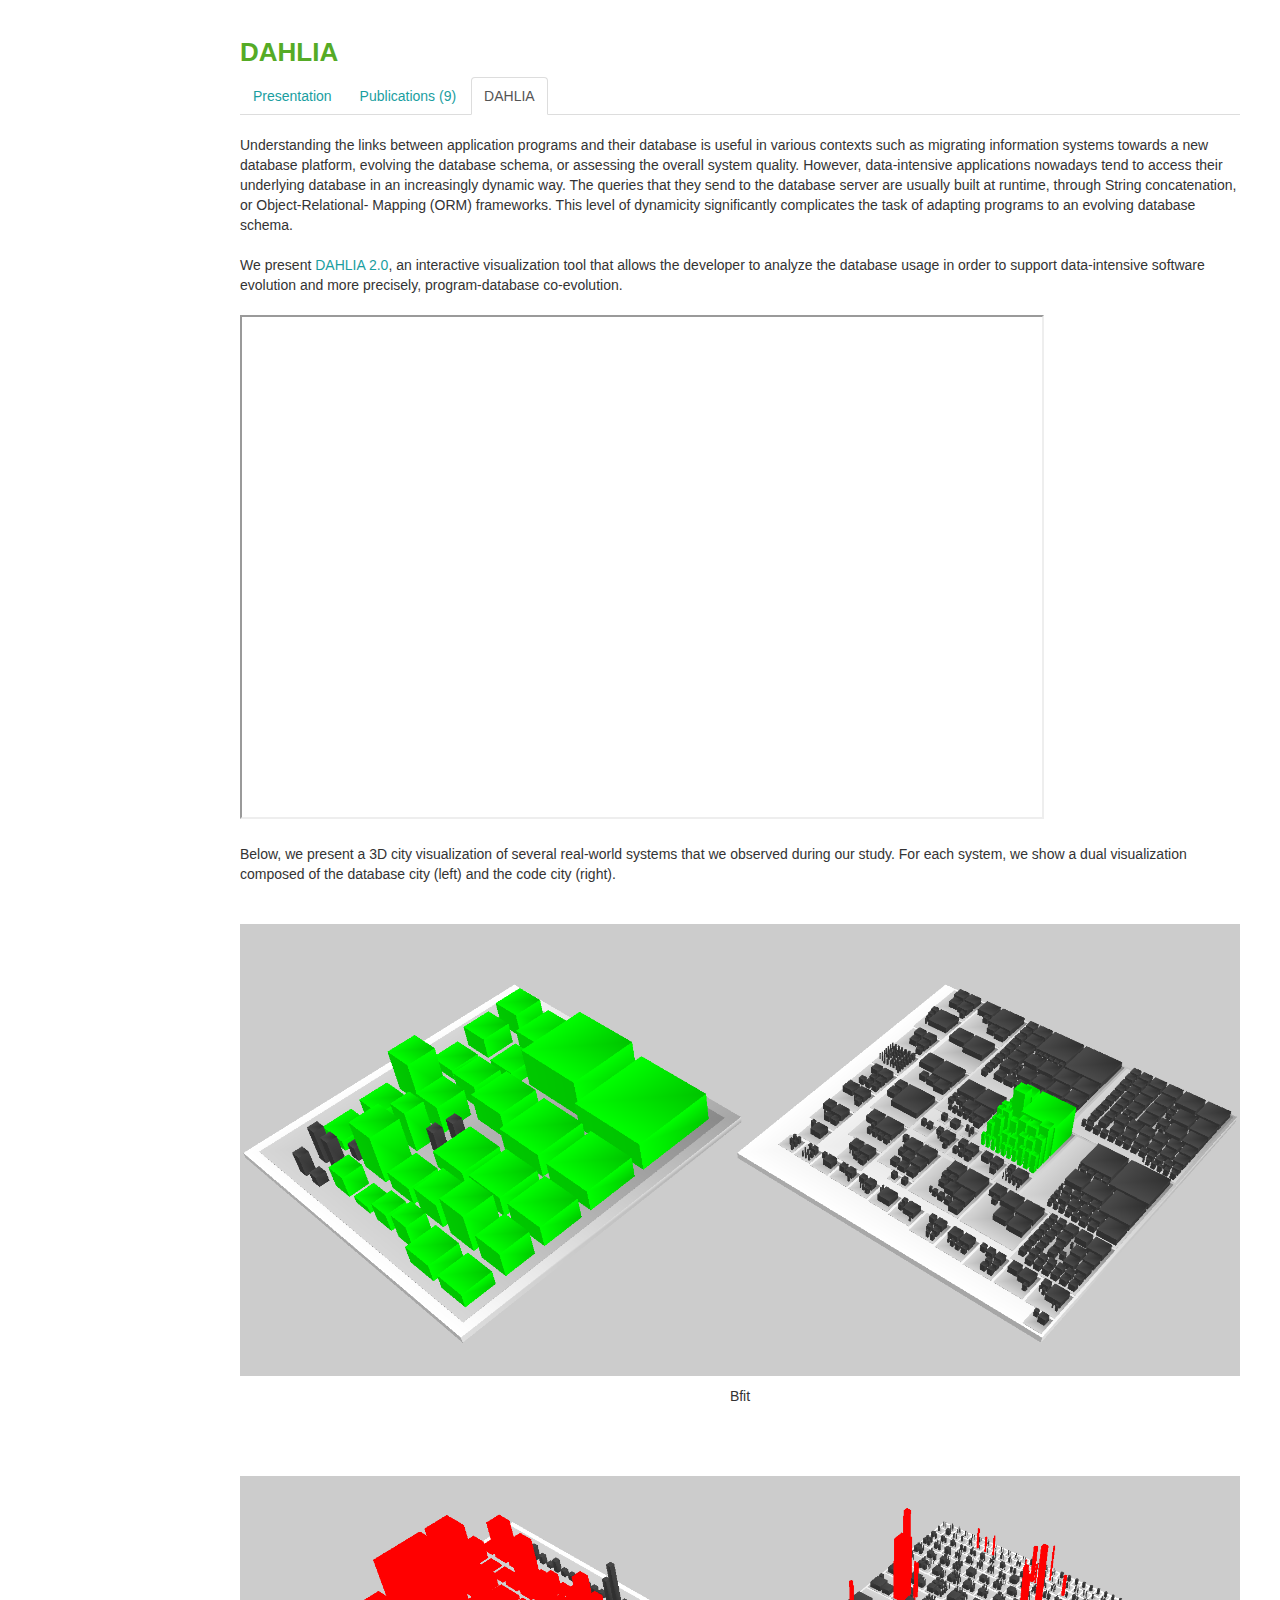
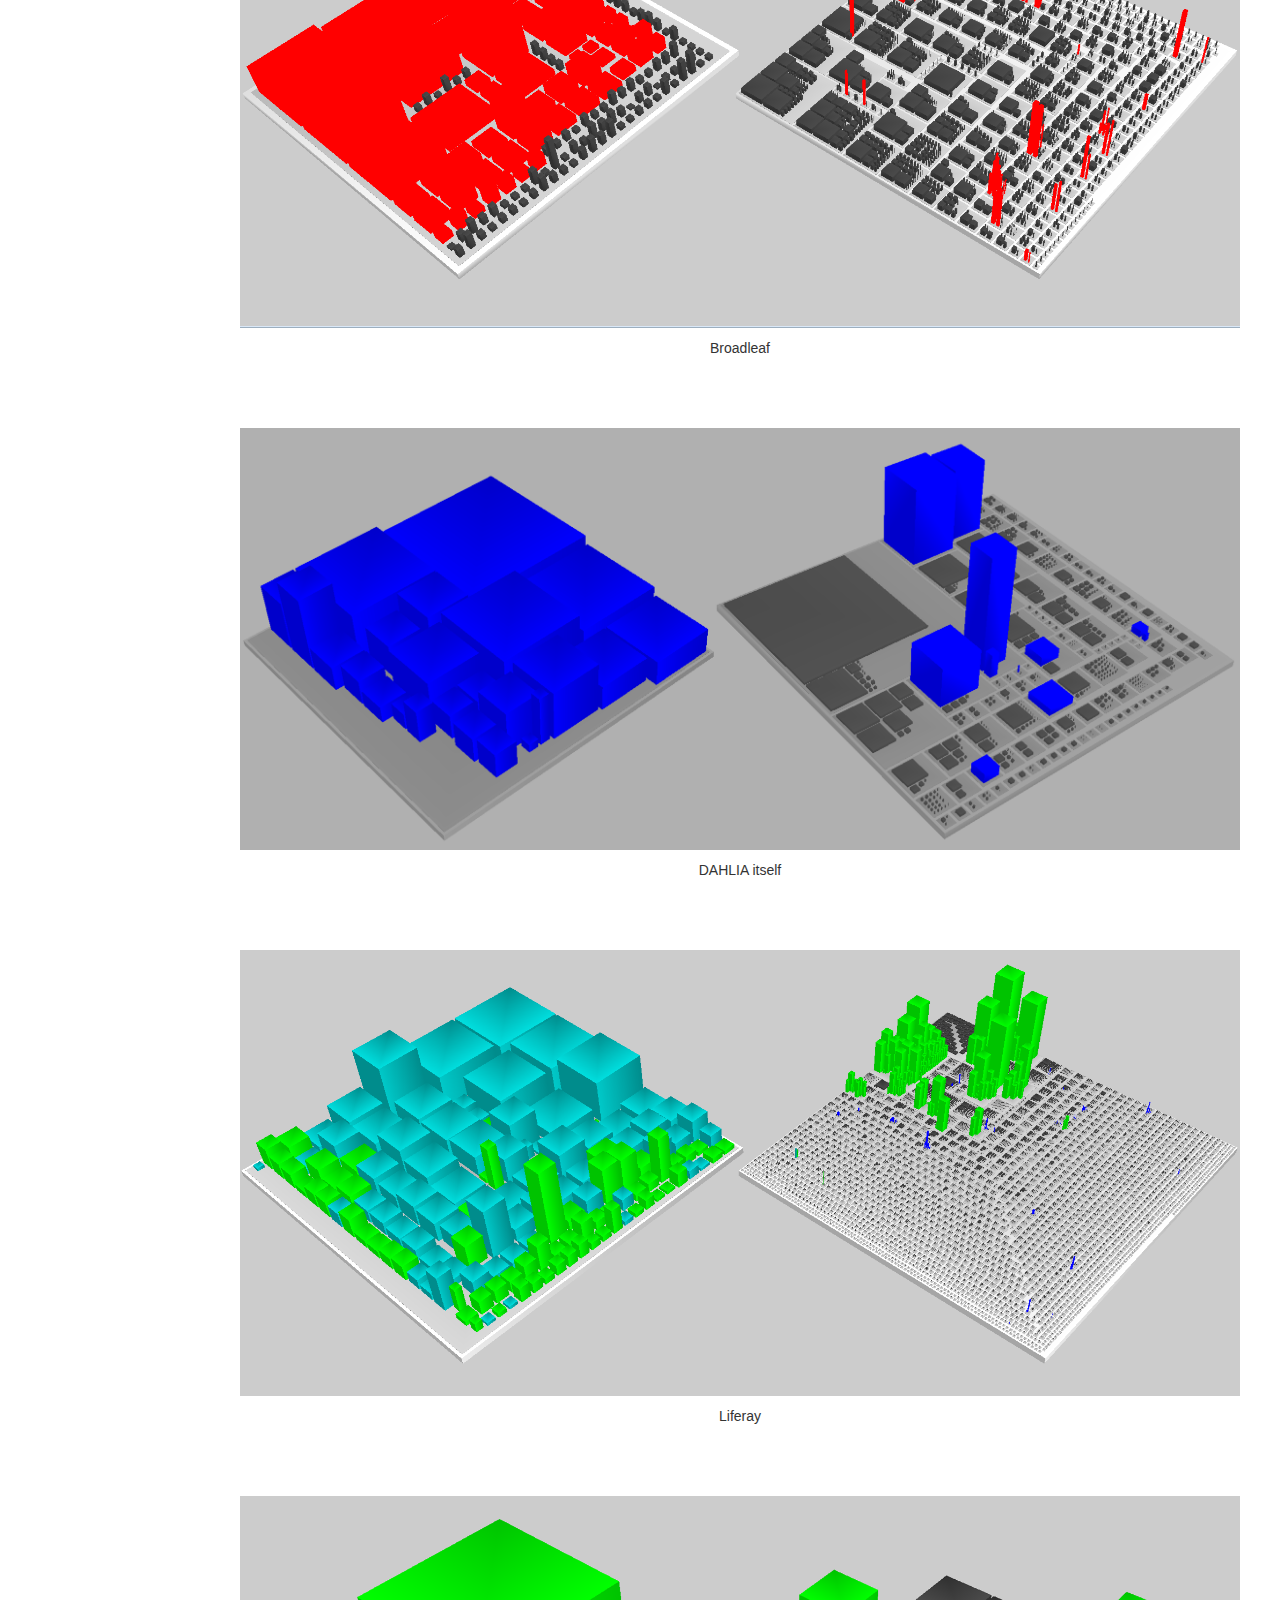
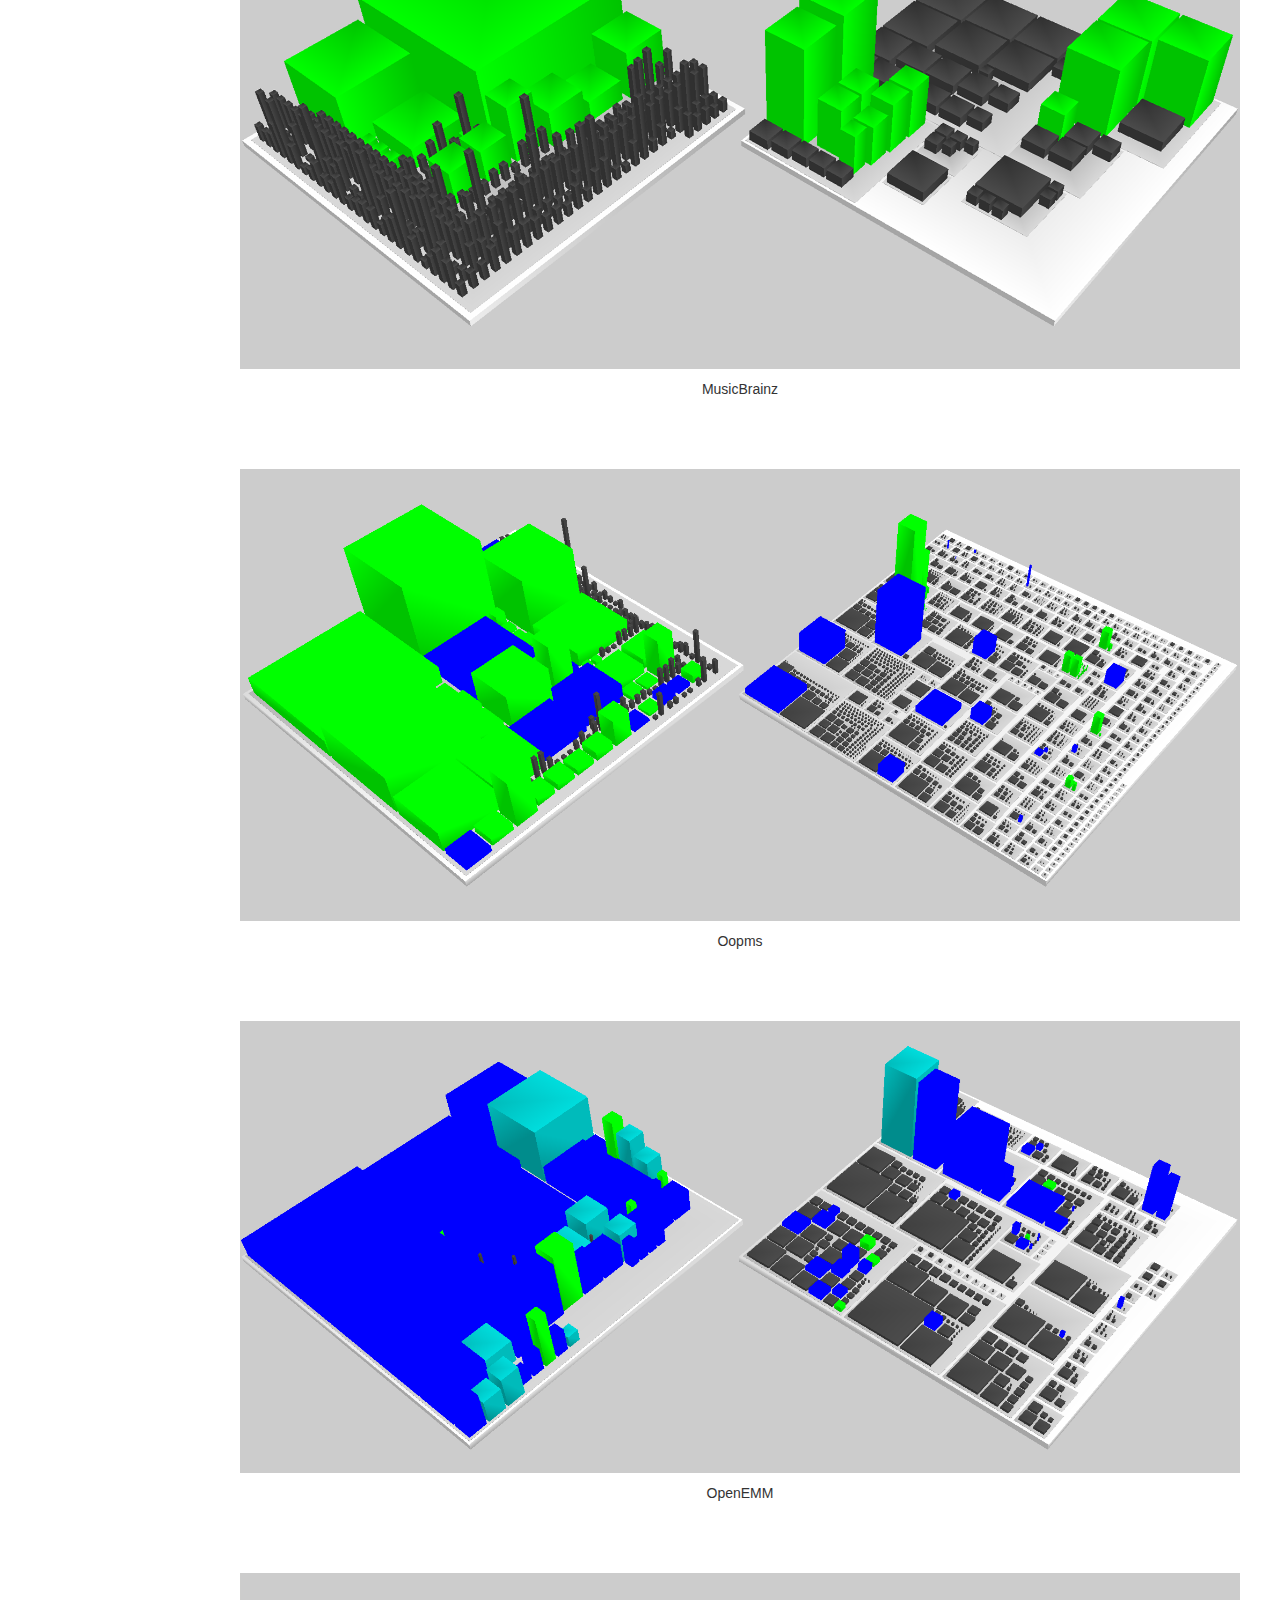
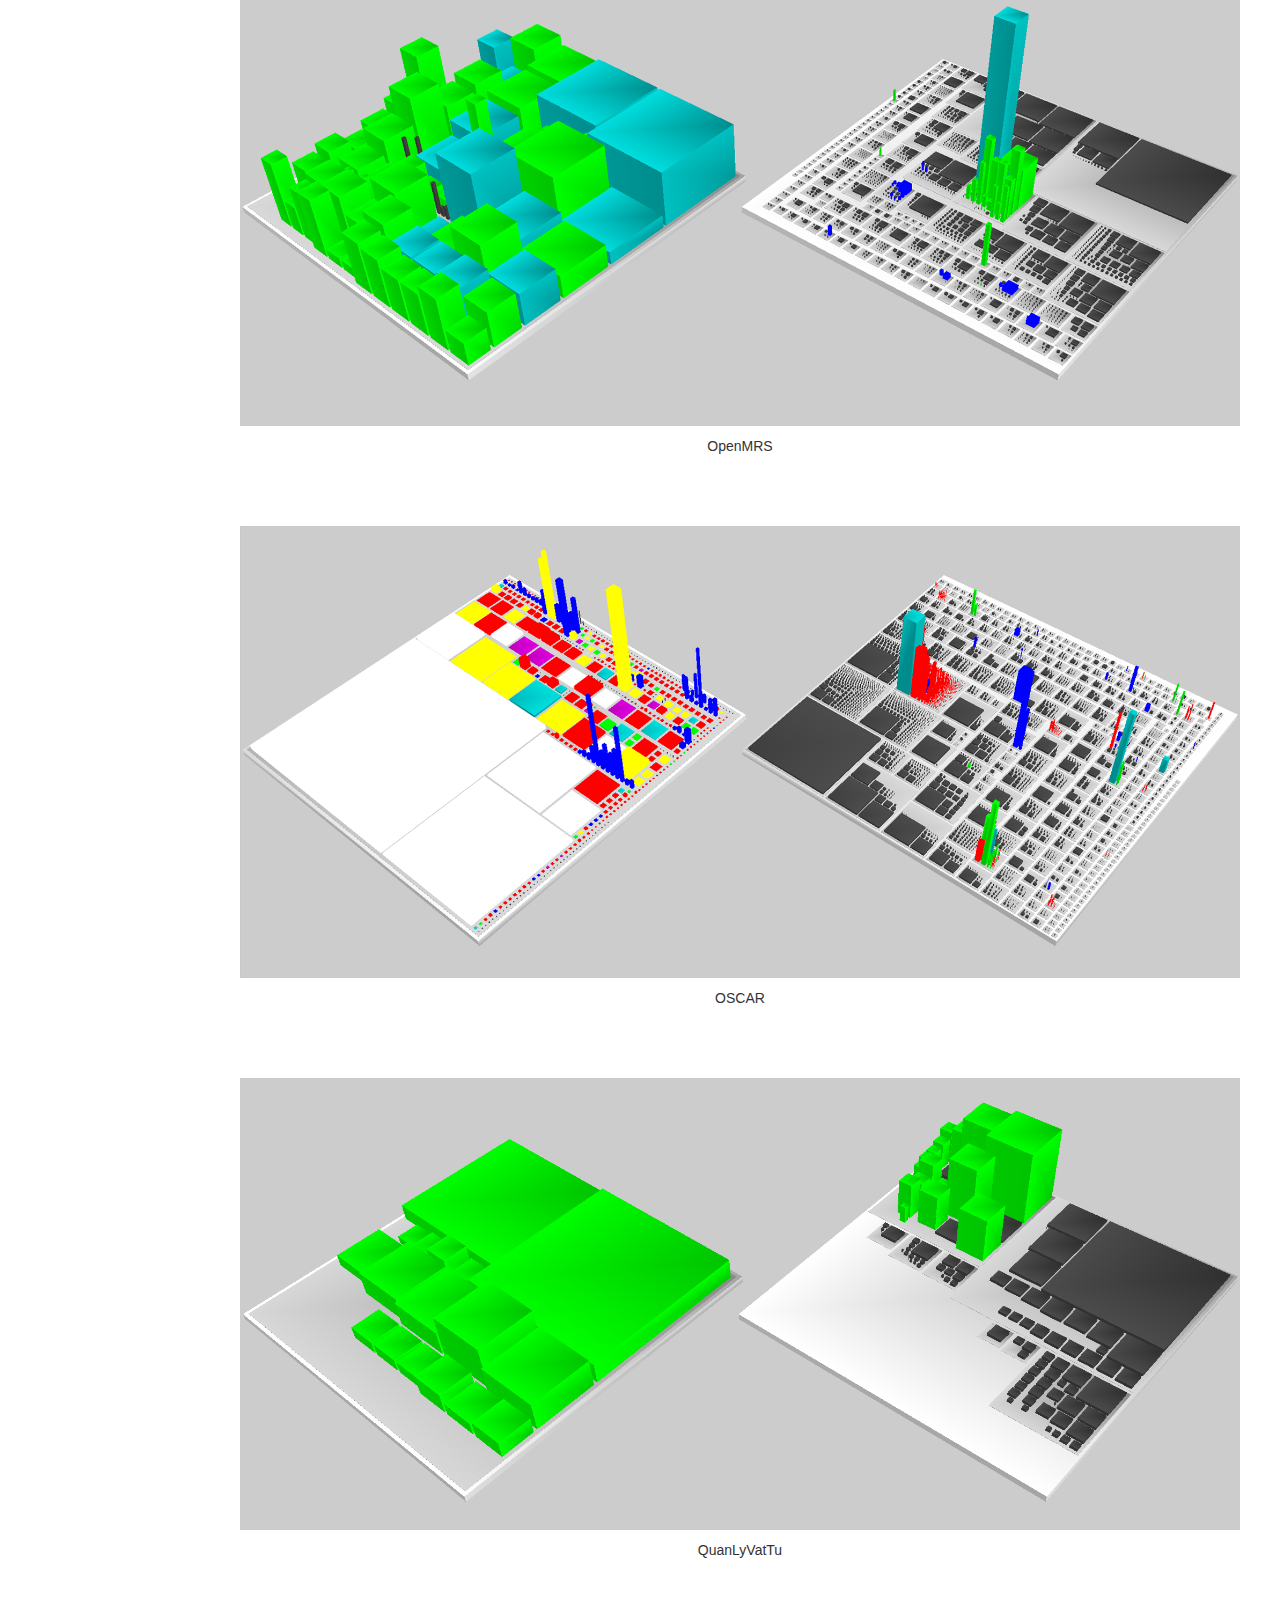
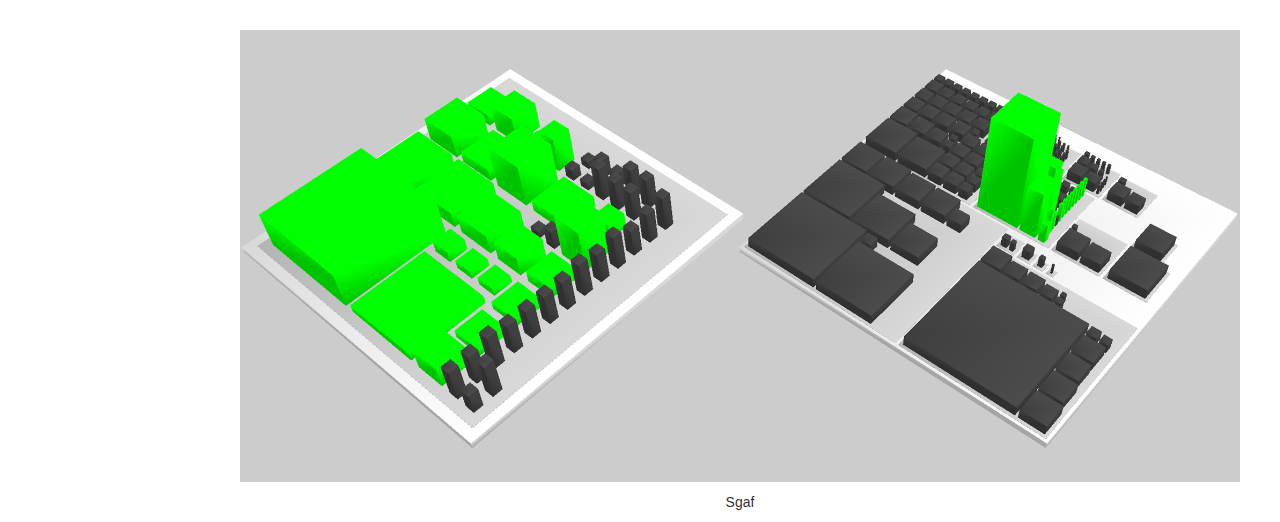
<file: DAHLIA/index.html>
<!DOCTYPE html>
<html xmlns="http://www.w3.org/1999/xhtml">

<head>
<link rel="icon" href="../file.gif" type="image/gif">
    <link rel="stylesheet" type="text/css" href="bootstrap.css" />
<link rel="stylesheet" type="text/css" href="directories.css" />


    <meta http-equiv="Content-Type" content="text/html; charset=utf-8" />

    <meta name="viewport" content="width=device-width, initial-scale=1.0, maximum-scale=1.0, user-scalable=yes"/>

    <title>DAHLIA</title>
</head>

<body class="section-staff subsection-lmeurice fr">
<div class="container">

<div id="wrapper-header">
    <div id="wrapper-header-content"
        class="container-fluid route-person_introduction">

 

    </div>
</div>

<div id="wrapper-content" class="container-fluid">



    <div id="content-right" class="clearfix">
        <div class="content-right-header">

            <div class="content-right-header-content">
               
                   
                    
                </ul>
            </div><!-- end .header-right-header-content -->

        </div><!-- end .header-right-header -->

       
        <div>
    

    <h1>
        DAHLIA
    </h1>

    

  
    
    <ul class="nav nav-tabs">
        <li>
            <a>
                <span onclick="location.href='..';">Presentation</span>
                
            </a>
        </li>
        
        <li>
            <a href="../publications">
                <span>Publications</span> (9)
            </a>    
           
        </li>
		
		        <li class="active">
            <a href=".">
                <span>DAHLIA</span>
            </a>    
           
        </li>
        
        
        
    </ul>
    <div>
        <div>
		
		Understanding the links between application programs and their database is useful in various contexts such as migrating information systems towards a new database platform, evolving the database schema, or assessing the overall system quality. However, data-intensive applications nowadays tend to access their underlying database in an increasingly dynamic way. The queries that they send to the database server are usually built at runtime, through String concatenation, or Object-Relational- Mapping (ORM) frameworks. This level of dynamicity significantly complicates the task of adapting programs to an evolving database schema. 
		<BR><BR>We present <a href="../publications/VISSOFT2016.pdf">DAHLIA 2.0</a>, an interactive visualization tool that allows the developer to analyze the database usage in order to support data-intensive software evolution and more precisely, program-database co-evolution.
		<BR><BR>
		<div class="clear"></div>
	    <iframe width="800" height="500"
		src="https://www.youtube.com/watch?v=ZFeTwLN0tUI" allowfullscreen>
		</iframe>
		<div class="clear"></div>

		<BR>
		Below, we present a 3D city visualization of several real-world systems that we observed during our study. For each system, we show a dual visualization composed of the database city (left) and the code city (right).
					<BR>
					<BR>
					<BR>
					<img 
           		 	 src="./bfit.png" border="1" 
                     alt="Bfit" 
                     title="Bfit" />
					<p class="caption"><center>Bfit</center></p>
					
					<BR>
					<BR>
					<BR>
					<img 
           		 	 src="./Broadleaf.png" border="1" 
                     alt="Broadleaf" 
                     title="Broadleaf" />
					<p class="caption"><center>Broadleaf</center></p>
					
										<BR>
					<BR>
					<BR>
					<img 
           		 	 src="./DAHLIA.png" border="1" 
                     alt="DAHLIA" 
                     title="DAHLIA" />
					<p class="caption"><center>DAHLIA itself</center></p>
					
										<BR>
					<BR>
					<BR>
					<img 
           		 	 src="./Liferay.png" border="1" 
                     alt="Liferay" 
                     title="Liferay" />
					<p class="caption"><center>Liferay</center></p>
					
															<BR>
					<BR>
					<BR>
					<img 
           		 	 src="./MusicBrainz.png" border="1" 
                     alt="MusicBrainz" 
                     title="MusicBrainz" />
					<p class="caption"><center>MusicBrainz</center></p>
					
															<BR>
					<BR>
					<BR>
					<img 
           		 	 src="./oopms.png" border="1" 
                     alt="Oopms" 
                     title="Oopms" />
					<p class="caption"><center>Oopms</center></p>
					
																				<BR>
					<BR>
					<BR>
					<img 
           		 	 src="./OpenEMM.png" border="1" 
                     alt="OpenEMM" 
                     title="OpenEMM" />
					<p class="caption"><center>OpenEMM</center></p>
					
																									<BR>
					<BR>
					<BR>
					<img 
           		 	 src="./OpenMRS.png" border="1" 
                     alt="OpenMRS" 
                     title="OpenMRS" />
					<p class="caption"><center>OpenMRS</center></p>
					
																														<BR>
					<BR>
					<BR>
					<img 
           		 	 src="./OSCAR.png" border="1" 
                     alt="OSCAR" 
                     title="OSCAR" />
					<p class="caption"><center>OSCAR</center></p>
					
																																			<BR>
					<BR>
					<BR>
					<img 
           		 	 src="./QuanLyVatTu.png" border="1" 
                     alt="QuanLyVatTu" 
                     title="QuanLyVatTu" />
					<p class="caption"><center>QuanLyVatTu</center></p>
					
																																								<BR>
					<BR>
					<BR>
					<img 
           		 	 src="./sgaf.png" border="1" 
                     alt="Sgaf" 
                     title="Sgaf" />
					<p class="caption"><center>Sgaf</center></p>



    </div>
    

</div>

    </div>

</div>


</div><!-- End div.container -->



</body>

</html>
</file>
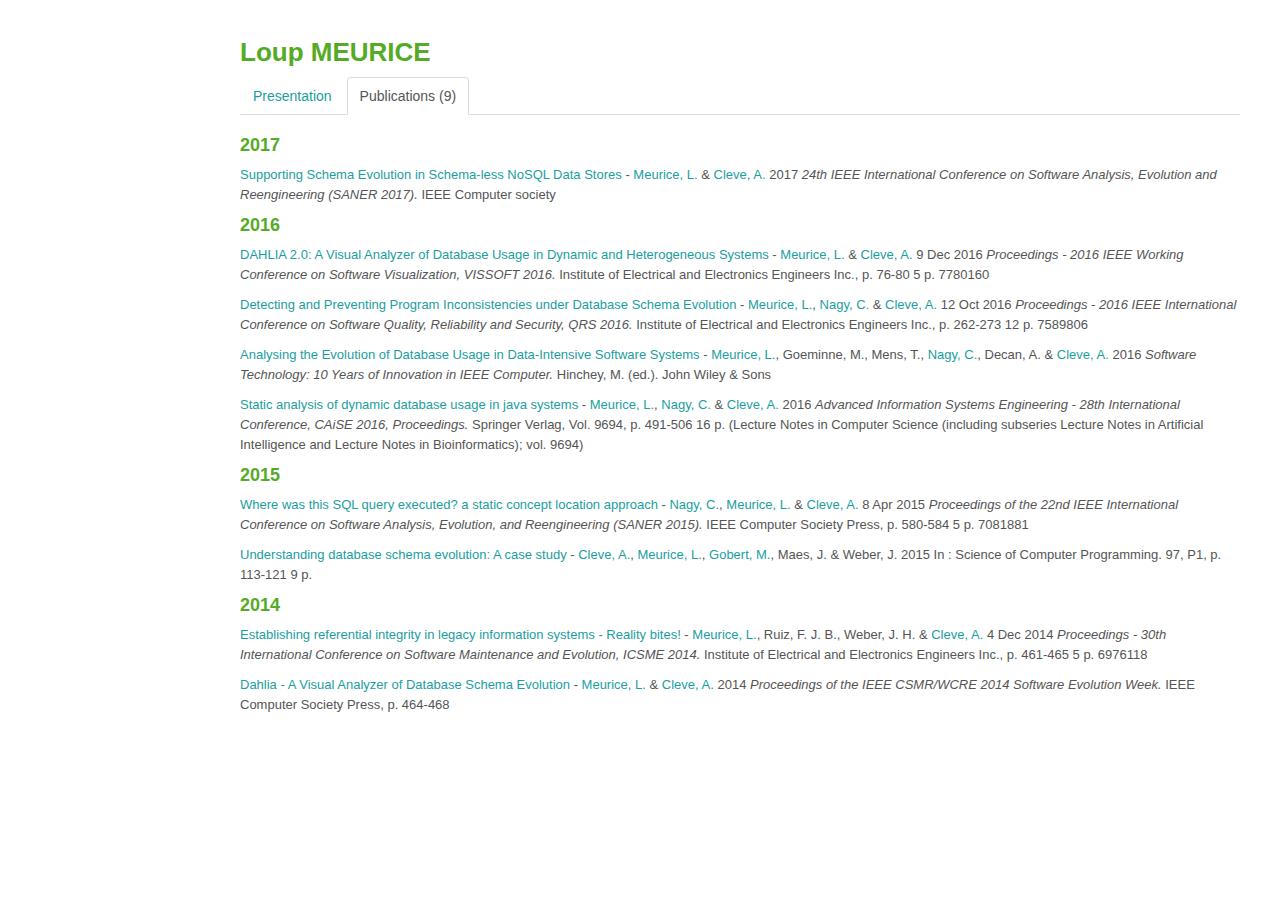
<file: publications/index.html>
<!DOCTYPE html>
<html xmlns="http://www.w3.org/1999/xhtml">

<head>
    <link rel="stylesheet" type="text/css" href="bootstrap.css" />
<link rel="stylesheet" type="text/css" href="directories.css" />


    <meta http-equiv="Content-Type" content="text/html; charset=utf-8" />

    <meta name="viewport" content="width=device-width, initial-scale=1.0, maximum-scale=1.0, user-scalable=yes"/>

    <title>Loup MEURICE - Publications</title>
</head>

<body class="section-staff subsection-lmeurice fr">
<div class="container">

<div id="wrapper-header">
    <div id="wrapper-header-content"
        class="container-fluid route-person_introduction">

 

    </div>
</div>

<div id="wrapper-content" class="container-fluid">



    <div id="content-right" class="clearfix">
        <div class="content-right-header">

            <div class="content-right-header-content">
               
                   
                    
                </ul>
            </div><!-- end .header-right-header-content -->

        </div><!-- end .header-right-header -->

       
        <div>
    

    <h1>
        Loup MEURICE
    </h1>

    

  
    
    <ul class="nav nav-tabs">
        <li>
            <a>
                <span onclick="location.href='..';">Presentation</span>
                
            </a>
        </li>
        
        <li class="active">
            <a href=".">
                <span>Publications</span> (9)
            </a>    
           
        </li>
        
        
        
    </ul>
    <div>
        <div>
 
    <div class="publicationYearMonthDay">
	
<h2>2017</h2><h2></h2>
<div class="rendering rendering_researchoutput  rendering_researchoutput_short rendering_contributiontobookanthology rendering_short rendering_contributiontobookanthology_short"><a href="./SANER2017.pdf">Supporting Schema Evolution in Schema-less NoSQL Data Stores</a> - <a rel="Person" class="link person" href="..">Meurice, L.</a> &amp; <a rel="Person" class="link person" href="https://directory.unamur.be/staff/acleve">Cleve, A.</a> <span class="date">2017</span> <em>24th IEEE International Conference on Software Analysis, Evolution and Reengineering (SANER 2017).</em> <span>IEEE Computer society</span><p class="type"><span class="type_family">Research output<span class="type_family_sep">: </span></span><span class="type_classification_parent">Chapter in Book/Report/Conference proceeding<span class="type_parent_sep"> � </span></span><span class="type_classification">Conference contribution</span></p></div>

<h2>2016</h2><h2></h2>
<div class="rendering rendering_researchoutput  rendering_researchoutput_short rendering_contributiontobookanthology rendering_short rendering_contributiontobookanthology_short"><a href="./VISSOFT2016.pdf">DAHLIA 2.0: A Visual Analyzer of Database Usage in Dynamic and Heterogeneous Systems</a> - <a rel="Person" class="link person" href="..">Meurice, L.</a> &amp; <a rel="Person" class="link person" href="https://directory.unamur.be/staff/acleve">Cleve, A.</a> <span class="date">9 Dec 2016</span> <em>Proceedings - 2016 IEEE Working Conference on Software Visualization, VISSOFT 2016.</em> <span>Institute of Electrical and Electronics Engineers Inc.</span>, <span class="pages">p. 76-80</span> <span class="numberofpages">5 p.</span> 7780160<p class="type"><span class="type_family">Research output<span class="type_family_sep">: </span></span><span class="type_classification_parent">Chapter in Book/Report/Conference proceeding<span class="type_parent_sep"> � </span></span><span class="type_classification">Conference contribution</span></p></div>
<div class="rendering rendering_researchoutput  rendering_researchoutput_short rendering_contributiontobookanthology rendering_short rendering_contributiontobookanthology_short"><a href="./QRS2016.pdf">Detecting and Preventing Program Inconsistencies under Database Schema Evolution</a> - <a rel="Person" class="link person" href="..">Meurice, L.</a>, <a rel="Person" class="link person" href="https://directory.unamur.be/staff/cnagy">Nagy, C.</a> &amp; <a rel="Person" class="link person" href="https://directory.unamur.be/staff/acleve">Cleve, A.</a> <span class="date">12 Oct 2016</span> <em>Proceedings - 2016 IEEE International Conference on Software Quality, Reliability and Security, QRS 2016.</em> <span>Institute of Electrical and Electronics Engineers Inc.</span>, <span class="pages">p. 262-273</span> <span class="numberofpages">12 p.</span> 7589806<p class="type"><span class="type_family">Research output<span class="type_family_sep">: </span></span><span class="type_classification_parent">Chapter in Book/Report/Conference proceeding<span class="type_parent_sep"> � </span></span><span class="type_classification">Conference contribution</span></p></div>
<div class="rendering rendering_researchoutput  rendering_researchoutput_short rendering_contributiontobookanthology rendering_short rendering_contributiontobookanthology_short"><a href="./chapter.pdf">Analysing the Evolution of Database Usage in Data-Intensive Software Systems</a> - <a rel="Person" class="link person" href="..">Meurice, L.</a>, Goeminne, M., Mens, T., <a rel="Person" class="link person" href="https://directory.unamur.be/staff/cnagy">Nagy, C.</a>, Decan, A. &amp; <a rel="Person" class="link person" href="https://directory.unamur.be/staff/acleve">Cleve, A.</a> <span class="date">2016</span> <em>Software Technology: 10 Years of Innovation in IEEE Computer.</em> Hinchey, M. (ed.). <span>John Wiley &amp; Sons</span><p class="type"><span class="type_family">Research output<span class="type_family_sep">: </span></span><span class="type_classification_parent">Chapter in Book/Report/Conference proceeding<span class="type_parent_sep"> � </span></span><span class="type_classification">Chapter</span></p></div>
<div class="rendering rendering_researchoutput  rendering_researchoutput_short rendering_contributiontobookanthology rendering_short rendering_contributiontobookanthology_short"><a href="./CAISE2016.pdf">Static analysis of dynamic database usage in java systems</a> - <a rel="Person" class="link person" href="..">Meurice, L.</a>, <a rel="Person" class="link person" href="https://directory.unamur.be/staff/cnagy">Nagy, C.</a> &amp; <a rel="Person" class="link person" href="https://directory.unamur.be/staff/acleve">Cleve, A.</a> <span class="date">2016</span> <em>Advanced Information Systems Engineering - 28th International Conference, CAiSE 2016, Proceedings.</em> <span>Springer Verlag</span>, <span class="volume">Vol. 9694</span>, <span class="pages">p. 491-506</span> <span class="numberofpages">16 p.</span> (Lecture Notes in Computer Science (including subseries Lecture Notes in Artificial Intelligence and Lecture Notes in Bioinformatics); vol. 9694)<p class="type"><span class="type_family">Research output<span class="type_family_sep">: </span></span><span class="type_classification_parent">Chapter in Book/Report/Conference proceeding<span class="type_parent_sep"> � </span></span><span class="type_classification">Conference contribution</span></p></div>

<h2>2015</h2><h2></h2>
<div class="rendering rendering_researchoutput  rendering_researchoutput_short rendering_contributiontobookanthology rendering_short rendering_contributiontobookanthology_short"><a href="./SANER2015.pdf">Where was this SQL query executed? a static concept location approach</a> - <a rel="Person" class="link person" href="https://directory.unamur.be/staff/cnagy">Nagy, C.</a>, <a rel="Person" class="link person" href="..">Meurice, L.</a> &amp; <a rel="Person" class="link person" href="https://directory.unamur.be/staff/acleve">Cleve, A.</a> <span class="date">8 Apr 2015</span> <em>Proceedings of the 22nd IEEE International Conference on Software Analysis, Evolution, and Reengineering (SANER 2015).</em> <span>IEEE Computer Society Press</span>, <span class="pages">p. 580-584</span> <span class="numberofpages">5 p.</span> 7081881<p class="type"><span class="type_family">Research output<span class="type_family_sep">: </span></span><span class="type_classification_parent">Chapter in Book/Report/Conference proceeding<span class="type_parent_sep"> � </span></span><span class="type_classification">Conference contribution</span></p></div>
<div class="rendering rendering_researchoutput  rendering_researchoutput_short rendering_contributiontojournal rendering_short rendering_contributiontojournal_short"><a href="./SCP2013.pdf">Understanding database schema evolution: A case study</a> - <a rel="Person" class="link person" href="https://directory.unamur.be/staff/acleve">Cleve, A.</a>, <a rel="Person" class="link person" href="..">Meurice, L.</a>, <a rel="Person" class="link person" href="https://directory.unamur.be/staff/gobertm">Gobert, M.</a>, Maes, J. &amp; Weber, J. <span class="date">2015</span> <span class="journal">In : <span>Science of Computer Programming.</span></span> <span class="volume">97</span>, <span class="journalnumber">P1</span>, <span class="pages">p. 113-121</span> <span class="numberofpages">9 p.</span><p class="type"><span class="type_family">Research output<span class="type_family_sep">: </span></span><span class="type_classification_parent">Contribution to journal<span class="type_parent_sep"> � </span></span><span class="type_classification">Article</span></p></div>

<h2>2014</h2><h2></h2>
<div class="rendering rendering_researchoutput  rendering_researchoutput_short rendering_contributiontobookanthology rendering_short rendering_contributiontobookanthology_short"><a href="./ICSME2014.pdf">Establishing referential integrity in legacy information systems - Reality bites!</a> - <a rel="Person" class="link person" href="..">Meurice, L.</a>, Ruiz, F. J. B., Weber, J. H. &amp; <a rel="Person" class="link person" href="https://directory.unamur.be/staff/acleve">Cleve, A.</a> <span class="date">4 Dec 2014</span> <em>Proceedings - 30th International Conference on Software Maintenance and Evolution, ICSME 2014.</em> <span>Institute of Electrical and Electronics Engineers Inc.</span>, <span class="pages">p. 461-465</span> <span class="numberofpages">5 p.</span> 6976118<p class="type"><span class="type_family">Research output<span class="type_family_sep">: </span></span><span class="type_classification_parent">Chapter in Book/Report/Conference proceeding<span class="type_parent_sep"> � </span></span><span class="type_classification">Conference contribution</span></p></div>
<div class="rendering rendering_researchoutput  rendering_researchoutput_short rendering_contributiontobookanthology rendering_short rendering_contributiontobookanthology_short"><a href="./CSMR-WCRE2014.pdf">Dahlia - A Visual Analyzer of Database Schema Evolution</a> - <a rel="Person" class="link person" href="..">Meurice, L.</a> &amp; <a rel="Person" class="link person" href="https://directory.unamur.be/staff/acleve">Cleve, A.</a> <span class="date">2014</span> <em>Proceedings of the IEEE CSMR/WCRE 2014 Software Evolution Week.</em> <span>IEEE Computer Society Press</span>, <span class="pages">p. 464-468</span> <p class="type"><span class="type_family">Research output<span class="type_family_sep">: </span></span><span class="type_classification_parent">Chapter in Book/Report/Conference proceeding<span class="type_parent_sep"> � </span></span><span class="type_classification">Conference contribution</span></p></div>
    </div>
 
</div>

    </div>
    

</div>

    </div>

</div>


</div><!-- End div.container -->



</body>

</html>
</file>
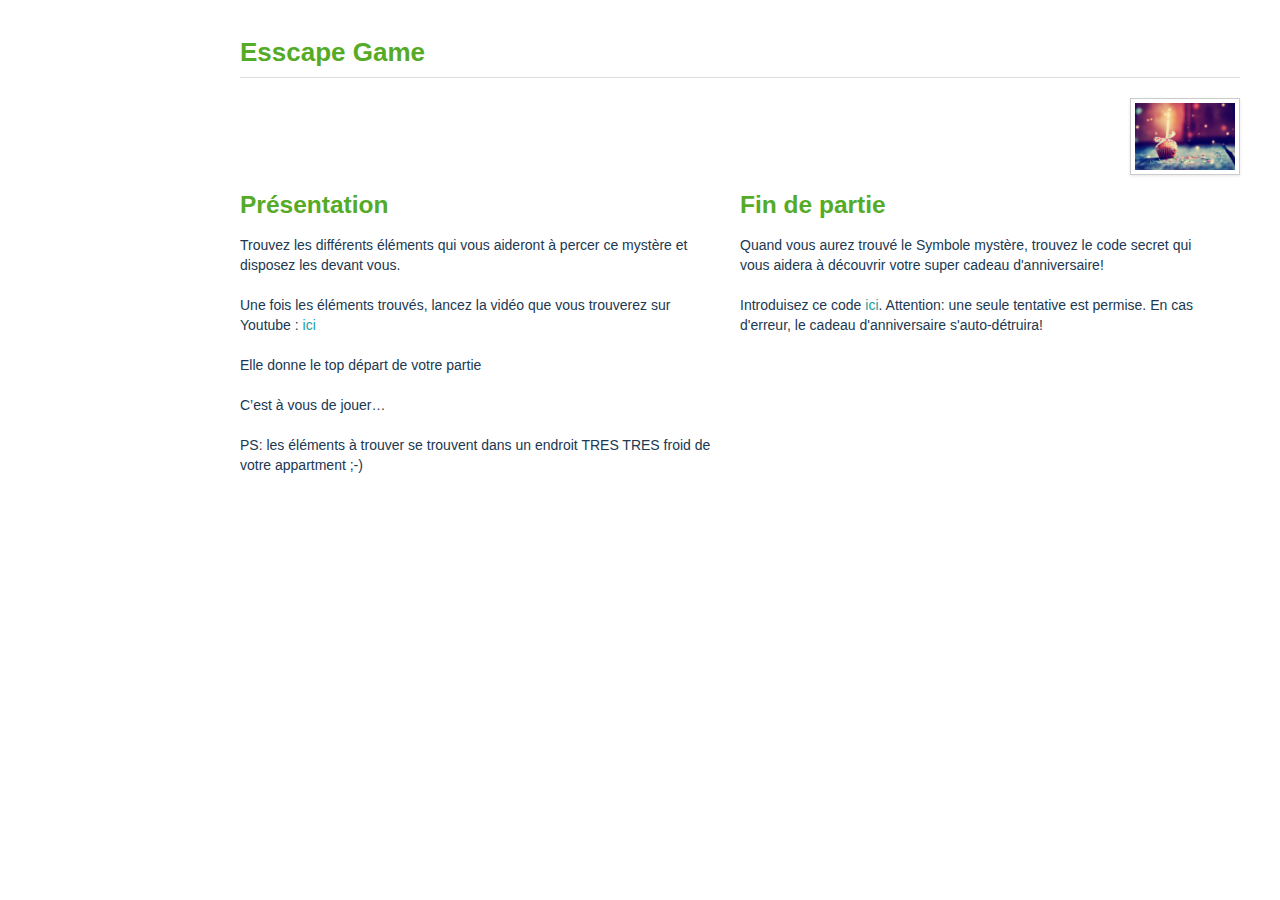
<file: escape.html>
<!DOCTYPE html>
<html xmlns="http://www.w3.org/1999/xhtml">

<head>
<link rel="icon" href="./file.gif" type="image/gif">
    <link rel="stylesheet" type="text/css" href="bootstrap.css" />
<link rel="stylesheet" type="text/css" href="directories.css" />



    <meta http-equiv="Content-Type" content="text/html; charset=utf-8" />

    <meta name="viewport" content="width=device-width, initial-scale=1.0, maximum-scale=1.0, user-scalable=yes"/>

    <title>Escape game</title>
</head>

<body class="section-staff subsection-lmeurice fr">
<div class="container">

<div id="wrapper-header">
    <div id="wrapper-header-content"
        class="container-fluid route-person_introduction">

 

    </div>
</div>

<div id="wrapper-content" class="container-fluid">



    <div id="content-right" class="clearfix">
        <div class="content-right-header">

            <div class="content-right-header-content">
               
                   
                    
                </ul>
            </div><!-- end .header-right-header-content -->

        </div><!-- end .header-right-header -->

       
        <div>
    

    <h1>
        Esscape Game
    </h1>

    

    

    
    <ul class="nav nav-tabs">
       
		
	
        
        
        
    </ul>
    <div>
        <div id="content-introduction">

<div id="content-introduction-left">
  



    <div class="right">
        <div class="edit-photo">
            
        </div>
        

        <a href="#photo-modal" data-toggle="modal">
            <img src="escape/annif.jpg" class="pull-right img-polaroid" />
        </a>
        <div id="photo-modal" class="modal hide">
             <button type="button" class="close" data-dismiss="modal" aria-hidden="true">&times;</button>
             <img src="escape/annif.jpg" />
        </div>
    </div>

    <div class="clear">&nbsp;</div>

    

    <div id="content-introduction-left-block">

        <div class="content-introduction-left-block-element">
        <h3>Présentation</h3>
		<p><span style="color: #203851; font-family: 'Helvetica Neue', Helvetica, Arial, sans-serif; font-size: 14px; line-height: 20px;">
		Trouvez les différents éléments qui vous aideront à percer ce mystère et disposez les devant vous.
<br><br>Une fois les éléments trouvés, lancez la vidéo que vous trouverez sur Youtube : <a href="https://youtu.be/B7ERHrSFWQA" target="_blank">ici</a>
<br><br>Elle donne le top départ de votre partie
<br><br>C’est à vous de jouer…<br><br>PS: les éléments à trouver se trouvent dans un endroit TRES TRES froid de votre appartment ;-)
		</span>
        </div>

        

        

    

		<div class="content-introduction-left-block-element">
        <h3>Fin de partie</h3>
        <p><span style="color: #203851; font-family: 'Helvetica Neue', Helvetica, Arial, sans-serif; font-size: 14px; line-height: 20px;">
			Quand vous aurez trouvé le Symbole mystère, trouvez le code secret qui vous aidera à découvrir votre super cadeau d'anniversaire!
				<br><br>Introduisez ce code <a href="" onclick="geek(); return false;">ici</a>. Attention: une seule tentative est permise. En cas d'erreur, le cadeau d'anniversaire s'auto-détruira!</span>
		 </div>
		 
		 <script> 
        function geek() { 
            var code = prompt("Entrez le code secret pour accéder à votre cadeau d'anniversaire. Attention, un seul essai est permis.", 
                "code secret"); 
            if (code != null) { 
                if(code == 5) {
					alert("Vous avez gagné! Cliquez sur Ok pour découvrir votre formidable cadeau!");
					window.location.href = 'escape/cadeau.pdf';
				} else
					alert("Mauvaise réponse! Allez, nous sommes gentils, vous avez droit à un autre essai!");
            } 
        } 
    </script> 

        
        

    </div>

</div>





<style>

div.social{
    float: right; }

#content-introduction-left div.left{
    float: left;
}
#content-introduction-left div.right{
    float: right;
    width: 100px;
    padding-left: 20px;
}
#content-introduction-left div.clear{
    clear: both;
    height: 0px;
}

#content-introduction-left > dl > dd {
    font-size: 12px; }
#content-introduction-left > dl > dt {
    margin: 5px 0 0 0;}
#content-introduction-left > dl > dt > a {
    font-size: 14px; }
#content-introduction-left-block {
    display: -webkit-box;
    display: -moz-box;
    display: -ms-flexbox;
    display: -webkit-flex;
    display: flex;
    -webkit-flex-wrap: wrap;
    -ms-flex-wrap: wrap;
    flex-wrap: wrap;
}
#content-introduction-left .introduction{
    margin-right: 2%;
    margin-top: 25px;}
#content-introduction-left .content-introduction-left-block-element{
    width: 48%;
    margin-right: 2%;}

#content-introduction-right{
    float: right;
    width: 30%;
}
.content-introduction-right-element{
    background: #f1f1f1;
    margin-bottom: 20px;
    padding: 20px;
}
.content-introduction-right-element h3{
    font-size: 20px;
    line-height: 20px;
    padding: 0;
    margin: 0 0 15px 0;
}
.content-introduction-right-element div{
    font-size: 14px;
}
.content-introduction-right-element div.scroll{
    max-height: 470px;
    overflow-y: scroll;
    padding-right: 5px;
    margin-right: -10px;
}
.content-introduction-entities {
  margin: 0px;
}
.content-introduction-entities em {
  color: #55AB26;
  font-style: normal;
}
.content-introduction-entities a em {
  text-decoration: underline;
}
</style>



</div>

    </div>
    

</div>

    </div>

</div>





</body>

</html>
</file>
<file: DAHLIA/directories.css>
a, a:visited, a:hover {
    color: #1A9E9F;
}
address {
    border: 1px solid #DDD;
    padding: 10px 15px;
    border-radius: 4px;
}
address h5 {
    margin: 0px;
    font-size: 110%;
}
body {
    /*background: url('/static/background.jpg') no-repeat top center #5B6064;*/
    /*
    background: #F1F1F1;*/
    /*background: #5B6064;*/
    
}
body div.container{
    background: #FFF;
    width: 1200px; }
form label {
    text-transform: uppercase;
    color: #55AB26;
    font-weight: bold;
}
footer {
    color: white;
    padding: 10px 0px;
}
h1, h2, h3, h4, h5, h6 {
    color: #55AB26;
}
body.section-teaching h1,
body.section-entities h1,
body.section-staff h1,
body.section-research h1,
body.subsection-programmes h1 {
    font-size: 26px;
    line-height: 30px; }
tr:first-child th {
    border-top: none;
}
dl.dl-large dt {
    color: #55AB26;
    font-size: 18px;
    margin:12px 0px 3px;
}
dl.dl-large dd {
    margin-left: 20px;
}
dl.dl-large dd em {
    font-style: normal;
    font-weight: bold;
    color: #55AB26;
}
table.properties {
    width: 100%;
}
table.properties td {
    vertical-align: top;
}
table.properties th {
    text-align: left;
    text-transform: uppercase;
    padding-right: 1em;
    vertical-align: top;
    width: 13em;
}

ul.list-separator > li + li:before {
    content: " - ";
}

ul.list-separator > li {
    padding-left: 0px;
    padding-right: 5px;
}

.control-label {
    font-weight: bold;
}
.dropdown-menu > li > a:hover,
.dropdown-menu > li > a:focus {
    background-image: none;
    background-color: #55AB26;
}
.form-actions {
    background-color: transparent;
}
.hero-unit {
    margin-top: 30px;
}
.hero-unit p.text-error {
    color: #B94A48;
}
.icon-red {
    background-image: url(/static/glyphicons-halflings-red.png);
}
.modal-body a {
    color: #EC811F !important;
}
.downloads-count {
    color: #555555;
    position: absolute;
    right: 0;
    text-align: center;
    top: 0px
}
div.rendering_long p.type {
    margin-top: 15px;
}
div.rendering_short p.type {
    display: none;
}
#most-downloaded ul,
div.rendering ul {
    list-style-type: none;
    margin: 0;
}
#most-downloaded ul li {
    min-height: 40px;
    position: relative;
}
#most-downloaded ul li div {
    width: 85%;
}
.rendering_bibtex,
.rendering_ris {
    color: #555555;
    font-size: 11px;
}
.rendering_bibtex p,
.rendering_ris p{
    margin: 0;
}
.rendering_short {
    color: #555555;
    font-size: 13px;
    margin: 10px 0px;
}
.rendering_curriculumvitae h2,
.rendering_upmproject h2,
.rendering_project h2,
.rendering_activity h2,
.rendering_researchoutput h2,
.rendering_studentthesis h2,
#person-courses h2,
#publication-formats h2 {
    font-size: 15px;
    line-height: 20px;
    margin-bottom: 0px;
    margin-top: 15px;
}
.rendering_upmproject h2 a,
.rendering_project h2 a,
.rendering_activity h2 a,
.rendering_researchoutput h2 a,
.rendering_studentthesis h2 a,
#person-courses h2 a {
    color: #55AB26;
}
.rendering_upmproject p,
.rendering_project p {
     margin: 0px;
}
.table-no-top-border tr:nth-child(1) td {
    border-top: 0px !important;
}
.foretitle {
    text-transform: uppercase;
    font-weight: bold;
    color: #A5AFBA;
}
.foretitle + h1 {
    margin-top: 0px;
}
.nav > li > a:hover, .nav > li > a:focus  {
    background-color: transparent;
    border: none;
}
.navbar {
    margin-bottom: 0px;
}
.navbar .nav {
    float: right;
}
.navbar .divider-vertical {
    border-right: none;
    height: 20px;
    margin-top: 10px;
}
.navbar-inner {
    color: #FFF;
    background-color: transparent;
    background-image: none;
    border: none;
    box-shadow: none;
    padding: 0px;
}
.navbar .brand {
    padding-top: 0px;
    padding-bottom: 0px;
}
.navbar .brand,
.navbar .nav > li > a {
    color: #FFF;
    text-shadow: none;
}
.navbar .brand img {
    height: 45px;
}
.navbar .nav li.dropdown > .dropdown-toggle .caret {
    border-bottom-color: #FFF;
    border-top-color: #FFF;
}
.navbar .nav li.dropdown > a:hover .caret,
.navbar .nav li.dropdown > a:focus .caret {
    border-bottom-color: #FFF;
    border-top-color: #FFF;
}
.navbar .nav li.dropdown.open > .dropdown-toggle .caret,
.navbar .nav li.dropdown.active > .dropdown-toggle .caret,
.navbar .nav li.dropdown.open.active > .dropdown-toggle .caret {
    border-bottom-color: #FFF;
    border-top-color: #FFF;
}

.navbar .nav li.dropdown.open > .dropdown-toggle,
.navbar .nav li.dropdown.active > .dropdown-toggle,
.navbar .nav li.dropdown.open.active > .dropdown-toggle {
    background-color: transparent;
    color: #FFF;
}
.navbar .nav li ul li a{
    color: #1A9E9F;
}
    .navbar .nav li ul li a:hover{
        background: #F1F1F1;
    }
.nav-tabs:after, .nav-pills:after {
    clear: left;
}

.upper-case {
    text-transform: uppercase;
}

/* HEADER */

#wrapper-header {
    width: 100%;
    margin-top: 20px; }
#wrapper-header-content {
    width: 100%;
    padding: 0;
    margin: 0 auto; }
#wrapper-header-content .navbar {
    margin-bottom: 30px;
    background: #55AB26; }
#wrapper-header-content .navbar .navbar-inner {
    height: 40px; }
#wrapper-header-content .navbar .navbar-inner .nav {
    float: left;
    padding: 0 30px 0 30px;
    width: 1140px;
    }
#wrapper-header-content .navbar .navbar-inner .nav > li {
    float: left;
    white-space: nowrap;
    position: relative;

    color: #fff;
    text-transform: uppercase;
    }
#wrapper-header-content .navbar .navbar-inner .nav > li.right {
    float: right;
    }
#wrapper-header-content .navbar .navbar-inner .nav > li > a {
    color: #fff;
    }
#wrapper-header-content .navbar .navbar-inner .nav > li > a:focus{
    background: #494949;
    }
#wrapper-header-content .navbar .navbar-inner .nav > li.language > a:focus{
    background: none;
    }
#wrapper-header-content .navbar .navbar-inner .nav li ul {
    display: none;

    position: absolute;
    width: auto;
    min-width: 100%;

    background: #696969;
    padding: 15px 20px;
    z-index: 10000;
    opacity: 0.90;
    border-radius: 0px;

    margin: 0;

    list-style: none;

    font-size: 13px;
    text-align: left;
    }
#wrapper-header-content .navbar .navbar-inner .nav li ul.open {
    display: block;
    }
#wrapper-header-content .navbar .navbar-inner .nav > li > ul > li {
    color: #fff;
    }
#wrapper-header-content .navbar .navbar-inner .nav > li > ul > li > a {
    color: #fff;
    padding: 0;
    }
#wrapper-header-content .navbar .navbar-inner .nav > li > ul > li > a:hover {
    text-decoration: underline;
    background: none;
    }

#wrapper-header-content .navbar .navbar-inner .nav > li > ul > li > hr {
    margin-top: 10px;
    margin-bottom: 10px;
    border: 0px;
    border-top: 1px solid white;
    }

#wrapper-header-content .navbar .navbar-inner .nav li.search form {
    display: inline-block;
    height: 40px;
    vertical-align: middle;
    margin: 0;
    margin-top: 7px; }
#wrapper-header-content .navbar .navbar-inner .nav li.search input.searchInput{
    background-color: #FFFFFF;
    color: #494949;
    width: 163px;
    border: 0px;
    padding: 0px 5px;
    height: 25px;
    margin-bottom: 0;
    
    -webkit-border-radius: 0;
    -moz-border-radius: 0;
    border-radius: 0;    }
#wrapper-header-content .navbar .navbar-inner .nav li.search form input.searchButton {
    background: url("/static/icon-search.png") no-repeat 50% 50% #FFFFFF;
    color: transparent;
    margin-left: -5px;
    border: none;
    height: 25px;
    width: 25px; }

#wrapper-header-content .navbar .navbar-inner .nav > li.right.language > a > img {
    margin-top: -5px;
    height: 26px;
    }

#wrapper-header-content .navbar .nav > li > .dropdown-menu:before {
    border-bottom: 0;
    }
#wrapper-header-content .navbar .nav > li > .dropdown-menu:after {
    border-right: 0;
    border-bottom: 0;
    border-left: 0;
    }
#wrapper-header-content .navbar .navbar-inner .nav > li > ul > li > a {
    text-transform: none; }

/* CONTENT */
#wrapper-content {
    /*
    max-width: 960px;
    min-width: 650px;
    */
    width: 100%;
    padding: 0;
    margin-left: auto;
    margin-right: auto;
}
#wrapper-content #content-left {
    width: 180px;
    float: left;
    margin-bottom: 30px; }

#wrapper-content #content-left > a > img.hidden-phonez.desktop {
    margin: 10px 0 20px 60px; }

#wrapper-content #content-left > ul.nav {
    background-color: #F1F1F1;
    padding: 15px; }

#wrapper-content #content-left > ul.nav > li {
    font-size: 12px;
    line-height: 14px;
    }

#wrapper-content #content-left > ul.nav > li > h6 {
    font-size: 16px;
    text-transform: uppercase;
    font-weight: normal;
    color: #55AB26;
    margin: 0px;
    text-align: right;
    }

#wrapper-content #content-left > ul.nav > li > a {
    color: #000000;
    font-size: 12px;
    line-height: 14px;
    text-align: right;


    padding: 2px 0px;
    margin-bottom: 0.25em;
    }

#wrapper-content #content-right {
    width: 1000px;
    float: right;
    }
#wrapper-content #content-right h2 {
    font-size: 18px;
    line-height: 20px;
    }

#wrapper-content #content-right .content-right-header {
    /* position: relative; */
    /* height: 143px; */
    margin-bottom: 17px;
    margin-top: 12px;
    }

#wrapper-content #content-right .content-right-header .content-right-header-content {
    /*position: absolute;*/
    bottom: 0;
    }

#wrapper-content #content-right .content-right-header .title {
    width: 100%;
    text-align: left; }
#wrapper-content #content-right .content-right-header .title  a {
    color: #292929;
    text-decoration: none;
    font-size: 30px;
    text-transform: uppercase;
    font-family: "Helvetica Neue", "Arial", sans-serif;
    }
#wrapper-content #content-right .content-right-header .breadcrumb {
    width: 100%;
    text-align: left;
    margin: 0;
    padding: 0;
    font-family: "Helvetica Neue", "Arial", sans-serif; }

h3 a,
h4 a {
    cursor: pointer;
    }

address {
    background: #f1f1f1;
    border: 0;
    border-radius: 0;
    }


#wrapper-footer/*,
#wrapper-header*/ {
    /*max-width: 979px;*/
    max-width: 100%;
    min-width: 650px;
    margin-left: auto;
    margin-right: auto;
    padding-left: 0;
    padding-right: 0;
}

#wrapper-footer {
    width: 100%;
    max-width: none;
    padding: 20px 0 0 0;
}
    #wrapper-footer footer {
        padding: 0;
    }

.breadcrumb {
    background-color: transparent;
    border: none;
    margin: 10px 0;
    padding: 5px 0px 5px 10px;
    font-style: italic;
}
.breadcrumb > li {
    color: #000;
    text-shadow: none;
}
.breadcrumb > li a {
    color: #1A9E9F;
}
.breadcrumb > li > .divider {
    padding: 0;
    }
#content {
    background-color: #FFF;
    /*padding: 25px 35px;*/
    border-radius: 5px;
    color: #203851;
}
#content-introduction ul {
    list-style: none;
    margin-left: 5px;
}
#content-introduction ul li {
     background: url("/static/list-green-square.png") no-repeat left 0.6em; 
     padding-left: 10px;
}
#content > div > ul > li {
    cursor: pointer;
    }

#content-actions {
    float: right;
}
#content-actions a {
    color: #FFF;
}

#footer-border {
    float: left;
    height: 62px;
    width: 15px;
    margin-right: 8px;
    background: #55AB26;
    -ms-filter: "progid:DXImageTransform.Microsoft.gradient(startColorstr='#55AB26', endColorstr='#306A2D', GradientType=1)";
    background-image: -ms-linear-gradient(top, #55AB26, #306A2D);
    background-image: -moz-linear-gradient(top, #55AB26, #306A2D);
    background-image: -o-linear-gradient(top, #55AB26, #306A2D);
    background-image: -webkit-linear-gradient(top, #55AB26, #306A2D);
    background-image: linear-gradient(top, #55AB26, #306A2D);
}

.home-list ul {
      list-style: none;
      margin: 0; }
.home-list ul li {
    display: inline-block;
    width: 485px;
    vertical-align: top;
    margin-bottom: 30px;
    background: #f1f1f1 url("/static/icon-more.png") bottom 10px right 10px no-repeat;
    padding: 0; }
.home-list ul li.left {
  margin-right: 30px; }
.home-list ul li a {
  display: block;
  padding: 20px 20px 30px 20px; }
.home-list ul li a:hover {
  border: 1px solid #55AB26; 
  padding: 19px 19px 29px 19px;
  text-decoration: none; }
.home-list ul li span.title {
  color: #55ab26;
  text-transform: uppercase;
  font-size: 16px;
  margin-bottom: 10px;
  padding: 0; }
.home-list ul li span {
  display: block;
  color: black; }

/* EDIT FORMS */

div.mce-btn button {
    padding: 2px;
}
div.mce-listbox button {
    padding-right: 20px;
}

/* ENTITY EDIT FORM */

#entity-edit-form .tab-content {
    overflow: visible;
}
#entity-edit-form .deformClosebutton,
#entity-edit-form .deformSeqAdd {
    display: none;
}
#entity-edit-form .item-url-fr p,
#entity-edit-form .item-url-en p,
#entity-edit-form .item-fax + .item-email {
    margin-bottom: 3em;
}
#entity-edit-form .item-acronym,
#entity-edit-form .item-phone,
#entity-edit-form .item-fax,
#entity-edit-form .item-address-street,
#entity-edit-form .item-address-postal-code {
    float: left;
    margin-right: 1em;
}
#entity-edit-form .item-activities .item-person-fullname {
    text-transform: uppercase;
    font-weight: bold;
}
#entity-edit-form .item-activities .item-title-en,
#entity-edit-form .item-activities .item-title-fr,
#entity-edit-form .item-activities .item-building,
#entity-edit-form .item-activities .item-door {
    float: left;
    margin-right: 1em;
}

/* PERSON EDIT FORM */

#person-edit-form .tab-content {
    overflow: visible;
}
#person-edit-form .deformClosebutton,
#person-edit-form .deformSeqAdd {
    display: none;
}
#person-edit-form .item-usual-lastname-choice,
#person-edit-form .item-usual-lastname,
#person-edit-form .item-linkedin,
#person-edit-form .item-twitter,
#person-edit-form .item-expertise-en,
#person-edit-form .item-expertise-fr,
#person-edit-form .item-awards-en,
#person-edit-form .item-awards-fr,
#person-edit-form .item-web-site,
#person-edit-form .item-phone {
    float: left;
    margin-right: 1em;
}
#person-edit-form .item-fax {
    margin-bottom: 2em;
}
#person-edit-form .item-activities .item-entity-function-en,
#person-edit-form .item-activities .item-entity-function-fr {
    text-transform: uppercase;
}
#person-edit-form .item-activities .item-entity-function-en label,
#person-edit-form .item-activities .item-entity-function-fr label {
    display: none;
}
#person-edit-form .item-activities .item-title-en,
#person-edit-form .item-activities .item-title-fr,
#person-edit-form .item-activities .item-building,
#person-edit-form .item-activities .item-door {
    float: left;
    margin-right: 1em;
}
/*#person-edit-form .item-activities .item-building select {
    width: 33em;
}*/


/* PERSON - CONTENT INTRODUCTION */
/*
#content-introduction > address > div.address-content {
    display: table-row;
    }

#content-introduction > address > div.address-content > div.left {
    display: table-cell;
    width: 85%;
    vertical-align: middle;
    line-height: 25px;
    }

#content-introduction > address > div.address-content > div.left > a.social{
    }

#content-introduction > address > div.address-content > div.left > a.social > img {
    width: 30px;
    height: 30px;
    margin-top: 10px;
    }

#content-introduction > address > div.address-content > div.right {
    display: table-cell;
    width: 15%;
    vertical-align: middle;
    }
*/
#content-introduction > address {
    float: left;
    width: 96%;
    padding-left: 2%;
    padding-right: 2%;
    vertical-align: middle;
    line-height: 25px;
    }
#content-introduction > address > div.address-content > div.left > a.social{
    }

#content-introduction > address > div.address-content > div.left > a.social > img {
    width: 30px;
    height: 30px;
    margin-top: 10px;
    }
#content-introduction > div.right {
    float: right;
    width: 15%;
    }

/* PERSON PHOTO EDIT */

#person-photo-edit figure {
    margin: 0;
    padding: 0;
    max-width: 250px;
}
#person-photo-edit figcaption {
    background-color: rgba(40, 40, 40, 0.7);
    color: #FFFFFF;
    position: relative;
    padding: 0px 2px;
    z-index: 2;
    display: inline;
}
#person-photo-edit .photo {
    position: relative;
    top: -20px;
    z-index: 1;
}
#person-photo-edit form {
    margin-top: 20px;
}

/* ENTITY-TREE */

.jstree li[rel=FUNDP-U] > a,
.jstree li[rel=PERIFUNDP-V] > a,
.jstree li[rel=WRAPPER] > a {
    color: #55AB26;
    text-transform: uppercase;
}
.jstree li[rel=FUNDP-F] > a {
    color: #55AB26;
    text-transform: uppercase;
}
.jstree li[rel=FUNDP-D] > a {
    color: #55AB26;
}
.FUNDP-R,
.jstree li[rel=FUNDP-R] > a {
    color: #AC163F;
}
.FUNDP-S,
.jstree li[rel=FUNDP-S] > a {
    color: #F49929;
}
.FUNDP-A,
.jstree li[rel=FUNDP-A] > a {
    color: #592482;
}
.jstree li[rel=FUNDP-C] > a {
    color: #55AB26;
}

/* TEACHING */

#teaching div.collapse {
    margin-left: 15px;
}

#teaching #program.minimal_display #tab-program .nav.nav-tabs,
#teaching #program.minimal_display #tab-program #cycle .credit {
    display:none;
}

#courses-table th,
#courses-table td {
    padding: 5px;
    background-color: #DDDDDD;
    border-bottom: 2px solid #FFFFFF;
}

#courses-table th:empty,
#courses-table tr.subjects-group td {
    background-color: #FFFFFF;
}

#courses-table th:not(:empty),
#courses-table tbody tr td:nth-child(5),
#courses-table tbody tr td:nth-child(6),
#courses-table tbody tr td:nth-child(7),
#courses-table tbody tr td:nth-child(8) {
    border: 2px solid #FFFFFF;
    text-align:center;
}

.programs-list h4 a{
    color: #55AB26;
}
.course-by-year{
    width: 100%;
    margin-bottom: 30px;
}
    .backgroundcolor{}
table > thead.desktop > tr > th.hours {
    background: #f1f1f1;
    border-left: #FFF 1px solid; }
table > thead.desktop > tr > th.credit {
    background: #f1f1f1;
    border-left: #FFF 1px solid; }
    th.credit{}
    tbody tr{}    
        tbody tr.line{
            display: table-cell;}
            td.code{
                padding-right: 10px;}
            td.name{
                width: 45%;
                font-weight: bold;}
            td.staff{
                width: 25%;}
            td.hours{
                width: 10%;
                text-align: center;
                border-left: #F1F1F1 1px solid; }
            td.credit{
                width: 7%;
                text-align: center;
                border-left: #F1F1F1 1px solid; }
            td.border{}
            td.void {}
        tbody tr.title td.credit {
            background: none !important;
            border: 0; }

table.courses tbody tr,
table.course-by-year tbody tr {
    height: 40px; }

table.courses tbody > tr:first-child > td.hours,
table.courses tbody > tr:first-child > td.credit,
table.course-by-year tbody > tr:first-child > td.hours,
table.course-by-year tbody > tr:first-child > td.credit {
    border-top: 1px solid #fff;}

table.courses tbody > tr:nth-child(odd) > td.ico,
table.courses tbody > tr:nth-child(odd) > td.code,
table.courses tbody > tr:nth-child(odd) > td.name,
table.courses tbody > tr:nth-child(odd) > td.staff,
table.courses tbody > tr:nth-child(odd) > td.hours,
table.courses tbody > tr:nth-child(odd) > td.credit,
table.course-by-year tbody > tr:nth-child(odd) > td.ico,
table.course-by-year tbody > tr:nth-child(odd) > td.code,
table.course-by-year tbody > tr:nth-child(odd) > td.name,
table.course-by-year tbody > tr:nth-child(odd) > td.staff,
table.course-by-year tbody > tr:nth-child(odd) > td.hours,
table.course-by-year tbody > tr:nth-child(odd) > td.credit {
    background: #f1f1f1; }
table.courses tbody > tr:nth-child(odd) > td.hours,
table.courses tbody > tr:nth-child(odd) > td.credit,
table.course-by-year tbody > tr:nth-child(odd) > td.hours,
table.course-by-year tbody > tr:nth-child(odd) > td.credit {
    border-left: #FFF 1px solid; }

table > tbody > tr > td.ico {
    position: absolute;
    margin-left: -20px;
    margin-top: 8px; }

table > tbody > tr > td > h3 {
    margin: 0; }

#content > div > table > tbody > tr:nth-child(odd) > th,
#content > div > table > tbody > tr:nth-child(odd) > td{}

#programmes-table thead tr th:nth-last-child(1),
#programmes-table thead tr th:nth-last-child(2),
#programmes-table tbody tr td:nth-last-child(1),
#programmes-table tbody tr td:nth-last-child(2) {
    text-align:center; }

table.people_infos > tbody > tr {
    border-bottom: none;
    background: #f1f1f1; }
table.people_infos > tbody > tr > td {
    border-bottom: none;
    background: #f1f1f1; }
    /*
div.member-list table > tbody > tr > td {
    vertical-align: middle;
    height: 30px;
    border-top: none; }
div.member-list table > tbody > tr > td:nth-child(1) {
    width: 30%; }
div.member-list table > tbody > tr > td:nth-child(2) {
    width: 20%; }
div.member-list table > tbody > tr > td:nth-child(3) {
    width: 35%; }
div.member-list table > tbody > tr > td:nth-child(4) {
    width: 15%; }
div.member-list table tbody tr td.ico > img {
        position: absolute;
        margin-top: -8px;
        margin-left: -18px; }
div.member-list table > tbody > tr:nth-child(odd) > td{
    /*background: #d4ecc7;*/
/*    background: #f1f1f1;
}
*/
div.member-list table > tbody > tr > td:nth-child(1) {
    width: 190px; }
div.member-list table > tbody > tr > td:nth-child(2) {
    /*width: 20%;*/ }
div.member-list table > tbody > tr > td:nth-child(3) {
    width: 240px; }
div.member-list table > tbody > tr > td:nth-child(4) {
    width: 120px; }


/* FOOTER */
#wrapper-footer > div.footer {
    color: #f1f1f1; }
#wrapper-footer > div.footer a {
    color: #f1f1f1; }
#wrapper-footer > div.footer .top {
    background: #494949;
    text-align: center;
    padding: 10px 0 10px 0; }
    #wrapper-footer > div.footer > div.top > nav > ul > li > a,
    #wrapper-footer > div.footer > div.top > div.login > div > a {
        color: #FFF;
        }
#wrapper-footer > div.footer .top ul {
    list-style: none;
    margin: 0; }
#wrapper-footer > div.footer .top ul li {
    display: inline-block;
    width: auto; }
#wrapper-footer > div.footer .top nav {
    display: inline-block;
    vertical-align: middle; }
#wrapper-footer > div.footer .top .adress {
    display: inline-block;
    width: 560px;
    font-size: 13px;
    vertical-align: middle; }
#wrapper-footer > div.footer .top .login {
    display: inline-block;
    width: 196px;
    vertical-align: middle; }
#wrapper-footer {
    float: left;
    width: 100%; }
#wrapper-footer > div.footer > div.top > div.login > div > ul > li{
    width: 100%; }
#wrapper-footer > div.footer > div.top > div.login > div > ul > li a{
    color: #1A9E9F; }
#wrapper-footer > div.footer > div.top > div.login > div > ul > li:hover{
    background: #F1F1F1; }
#wrapper-footer > div.footer > div.top > div.login > div > ul > li a:hover{
    background: #F1F1F1;
    color: #1A9E9F; }
#wrapper-footer > div.footer .bottom {
    padding: 10px;
    background: #c9c9c9; }
#wrapper-footer > div.footer .bottom ul {
    list-style: none;
    text-align: center; }
#wrapper-footer > div.footer .bottom ul li {
    display: inline-block; }

/* MEDIA PRINT */

@media print {

    .no-print,
    .navbar, .nav, .breadcrumb,
    #wrapper-header, #content-actions, #wrapper-footer  {
        display: none;
    }
    a[href]:after {
        content: "";
    }

} /*end of @media print*/


@media (max-width: 767px){
    .hidden-phone {
        display: none !important;
        display: inherit !important;
        }
    .visible-phone {
        display: inherit !important;
        display: none !important;
        }
    body{
        padding: 0;
        }


}

/* MEDIA MOBILE */
/*
@media (max-width: 480px) {
    .desktop{
        display: none !important; }

    body{
        padding: 0;
    }

    h1 {
        font-size: 28.5px;
        line-height: 32px;
        margin: 0 0 10px 0; }

    body div.container {
        width: auto;
        overflow: hidden; }

    #wrapper-header-content .navbar {
        margin-bottom: 0; }

    #wrapper-content {
        width: 94%; }

    #wrapper-content #content-left {
        width: 100%;
        text-align: center; }

    #wrapper-content #content-right {
        width: auto;
        float: left; }

    #wrapper-content #content-right .content-right-header {
        height: auto; }
    .home-list ul li {
        width: 100%; }



    /* footer */
 /*   #wrapper-footer {
        min-width: 0;
        }
    #wrapper-footer > footer > div.top > nav {
        width: 100%;
        }
    #wrapper-footer > footer > div.top > nav > ul {
        width: 100%;
        margin: 15px 0;
        }
    #wrapper-footer > footer > div.top > div.adress {
        width: 100%;
        }
    #wrapper-footer > footer > div.top > div.login {
        display: none;
        }
    #wrapper-footer > footer > div.bottom > ul {
        margin: auto;
        }

} /*end of @media mobile*/

@media (min-width: 481px){
    .mobile{
        display: none !important; }
}

body.en ul.nav.fr{
    display: none; }
body.fr ul.nav.en{
    display: none; }

body.subsection-projects #content > div > ul {
    border-bottom: 0; }


/* IE */
.navbar-inner{
    filter: none; }


@media (max-width: 1024px) {

    body div.container{
        width: 1000px; }

    #wrapper-header-content .navbar .navbar-inner .nav {
        padding: 0;
        width: 1000px; }

    #wrapper-header-content .navbar .navbar-inner .nav > li > a {
        padding: 10px 10px 10px; }

    #wrapper-content #content-right {
        width: 800px; }

    #wrapper-header-content .navbar .navbar-inner .nav li.search input.searchInput {
        width: 179px; }

} /*end of @media tablette*/
</file>
<file: publications/directories.css>
a, a:visited, a:hover {
    color: #1A9E9F;
}
address {
    border: 1px solid #DDD;
    padding: 10px 15px;
    border-radius: 4px;
}
address h5 {
    margin: 0px;
    font-size: 110%;
}
body {
    /*background: url('/static/background.jpg') no-repeat top center #5B6064;*/
    /*
    background: #F1F1F1;*/
    /*background: #5B6064;*/
    
}
body div.container{
    background: #FFF;
    width: 1200px; }
form label {
    text-transform: uppercase;
    color: #55AB26;
    font-weight: bold;
}
footer {
    color: white;
    padding: 10px 0px;
}
h1, h2, h3, h4, h5, h6 {
    color: #55AB26;
}
body.section-teaching h1,
body.section-entities h1,
body.section-staff h1,
body.section-research h1,
body.subsection-programmes h1 {
    font-size: 26px;
    line-height: 30px; }
tr:first-child th {
    border-top: none;
}
dl.dl-large dt {
    color: #55AB26;
    font-size: 18px;
    margin:12px 0px 3px;
}
dl.dl-large dd {
    margin-left: 20px;
}
dl.dl-large dd em {
    font-style: normal;
    font-weight: bold;
    color: #55AB26;
}
table.properties {
    width: 100%;
}
table.properties td {
    vertical-align: top;
}
table.properties th {
    text-align: left;
    text-transform: uppercase;
    padding-right: 1em;
    vertical-align: top;
    width: 13em;
}

ul.list-separator > li + li:before {
    content: " - ";
}

ul.list-separator > li {
    padding-left: 0px;
    padding-right: 5px;
}

.control-label {
    font-weight: bold;
}
.dropdown-menu > li > a:hover,
.dropdown-menu > li > a:focus {
    background-image: none;
    background-color: #55AB26;
}
.form-actions {
    background-color: transparent;
}
.hero-unit {
    margin-top: 30px;
}
.hero-unit p.text-error {
    color: #B94A48;
}
.icon-red {
    background-image: url(/static/glyphicons-halflings-red.png);
}
.modal-body a {
    color: #EC811F !important;
}
.downloads-count {
    color: #555555;
    position: absolute;
    right: 0;
    text-align: center;
    top: 0px
}
div.rendering_long p.type {
    margin-top: 15px;
}
div.rendering_short p.type {
    display: none;
}
#most-downloaded ul,
div.rendering ul {
    list-style-type: none;
    margin: 0;
}
#most-downloaded ul li {
    min-height: 40px;
    position: relative;
}
#most-downloaded ul li div {
    width: 85%;
}
.rendering_bibtex,
.rendering_ris {
    color: #555555;
    font-size: 11px;
}
.rendering_bibtex p,
.rendering_ris p{
    margin: 0;
}
.rendering_short {
    color: #555555;
    font-size: 13px;
    margin: 10px 0px;
}
.rendering_curriculumvitae h2,
.rendering_upmproject h2,
.rendering_project h2,
.rendering_activity h2,
.rendering_researchoutput h2,
.rendering_studentthesis h2,
#person-courses h2,
#publication-formats h2 {
    font-size: 15px;
    line-height: 20px;
    margin-bottom: 0px;
    margin-top: 15px;
}
.rendering_upmproject h2 a,
.rendering_project h2 a,
.rendering_activity h2 a,
.rendering_researchoutput h2 a,
.rendering_studentthesis h2 a,
#person-courses h2 a {
    color: #55AB26;
}
.rendering_upmproject p,
.rendering_project p {
     margin: 0px;
}
.table-no-top-border tr:nth-child(1) td {
    border-top: 0px !important;
}
.foretitle {
    text-transform: uppercase;
    font-weight: bold;
    color: #A5AFBA;
}
.foretitle + h1 {
    margin-top: 0px;
}
.nav > li > a:hover, .nav > li > a:focus  {
    background-color: transparent;
    border: none;
}
.navbar {
    margin-bottom: 0px;
}
.navbar .nav {
    float: right;
}
.navbar .divider-vertical {
    border-right: none;
    height: 20px;
    margin-top: 10px;
}
.navbar-inner {
    color: #FFF;
    background-color: transparent;
    background-image: none;
    border: none;
    box-shadow: none;
    padding: 0px;
}
.navbar .brand {
    padding-top: 0px;
    padding-bottom: 0px;
}
.navbar .brand,
.navbar .nav > li > a {
    color: #FFF;
    text-shadow: none;
}
.navbar .brand img {
    height: 45px;
}
.navbar .nav li.dropdown > .dropdown-toggle .caret {
    border-bottom-color: #FFF;
    border-top-color: #FFF;
}
.navbar .nav li.dropdown > a:hover .caret,
.navbar .nav li.dropdown > a:focus .caret {
    border-bottom-color: #FFF;
    border-top-color: #FFF;
}
.navbar .nav li.dropdown.open > .dropdown-toggle .caret,
.navbar .nav li.dropdown.active > .dropdown-toggle .caret,
.navbar .nav li.dropdown.open.active > .dropdown-toggle .caret {
    border-bottom-color: #FFF;
    border-top-color: #FFF;
}

.navbar .nav li.dropdown.open > .dropdown-toggle,
.navbar .nav li.dropdown.active > .dropdown-toggle,
.navbar .nav li.dropdown.open.active > .dropdown-toggle {
    background-color: transparent;
    color: #FFF;
}
.navbar .nav li ul li a{
    color: #1A9E9F;
}
    .navbar .nav li ul li a:hover{
        background: #F1F1F1;
    }
.nav-tabs:after, .nav-pills:after {
    clear: left;
}

.upper-case {
    text-transform: uppercase;
}

/* HEADER */

#wrapper-header {
    width: 100%;
    margin-top: 20px; }
#wrapper-header-content {
    width: 100%;
    padding: 0;
    margin: 0 auto; }
#wrapper-header-content .navbar {
    margin-bottom: 30px;
    background: #55AB26; }
#wrapper-header-content .navbar .navbar-inner {
    height: 40px; }
#wrapper-header-content .navbar .navbar-inner .nav {
    float: left;
    padding: 0 30px 0 30px;
    width: 1140px;
    }
#wrapper-header-content .navbar .navbar-inner .nav > li {
    float: left;
    white-space: nowrap;
    position: relative;

    color: #fff;
    text-transform: uppercase;
    }
#wrapper-header-content .navbar .navbar-inner .nav > li.right {
    float: right;
    }
#wrapper-header-content .navbar .navbar-inner .nav > li > a {
    color: #fff;
    }
#wrapper-header-content .navbar .navbar-inner .nav > li > a:focus{
    background: #494949;
    }
#wrapper-header-content .navbar .navbar-inner .nav > li.language > a:focus{
    background: none;
    }
#wrapper-header-content .navbar .navbar-inner .nav li ul {
    display: none;

    position: absolute;
    width: auto;
    min-width: 100%;

    background: #696969;
    padding: 15px 20px;
    z-index: 10000;
    opacity: 0.90;
    border-radius: 0px;

    margin: 0;

    list-style: none;

    font-size: 13px;
    text-align: left;
    }
#wrapper-header-content .navbar .navbar-inner .nav li ul.open {
    display: block;
    }
#wrapper-header-content .navbar .navbar-inner .nav > li > ul > li {
    color: #fff;
    }
#wrapper-header-content .navbar .navbar-inner .nav > li > ul > li > a {
    color: #fff;
    padding: 0;
    }
#wrapper-header-content .navbar .navbar-inner .nav > li > ul > li > a:hover {
    text-decoration: underline;
    background: none;
    }

#wrapper-header-content .navbar .navbar-inner .nav > li > ul > li > hr {
    margin-top: 10px;
    margin-bottom: 10px;
    border: 0px;
    border-top: 1px solid white;
    }

#wrapper-header-content .navbar .navbar-inner .nav li.search form {
    display: inline-block;
    height: 40px;
    vertical-align: middle;
    margin: 0;
    margin-top: 7px; }
#wrapper-header-content .navbar .navbar-inner .nav li.search input.searchInput{
    background-color: #FFFFFF;
    color: #494949;
    width: 163px;
    border: 0px;
    padding: 0px 5px;
    height: 25px;
    margin-bottom: 0;
    
    -webkit-border-radius: 0;
    -moz-border-radius: 0;
    border-radius: 0;    }
#wrapper-header-content .navbar .navbar-inner .nav li.search form input.searchButton {
    background: url("/static/icon-search.png") no-repeat 50% 50% #FFFFFF;
    color: transparent;
    margin-left: -5px;
    border: none;
    height: 25px;
    width: 25px; }

#wrapper-header-content .navbar .navbar-inner .nav > li.right.language > a > img {
    margin-top: -5px;
    height: 26px;
    }

#wrapper-header-content .navbar .nav > li > .dropdown-menu:before {
    border-bottom: 0;
    }
#wrapper-header-content .navbar .nav > li > .dropdown-menu:after {
    border-right: 0;
    border-bottom: 0;
    border-left: 0;
    }
#wrapper-header-content .navbar .navbar-inner .nav > li > ul > li > a {
    text-transform: none; }

/* CONTENT */
#wrapper-content {
    /*
    max-width: 960px;
    min-width: 650px;
    */
    width: 100%;
    padding: 0;
    margin-left: auto;
    margin-right: auto;
}
#wrapper-content #content-left {
    width: 180px;
    float: left;
    margin-bottom: 30px; }

#wrapper-content #content-left > a > img.hidden-phonez.desktop {
    margin: 10px 0 20px 60px; }

#wrapper-content #content-left > ul.nav {
    background-color: #F1F1F1;
    padding: 15px; }

#wrapper-content #content-left > ul.nav > li {
    font-size: 12px;
    line-height: 14px;
    }

#wrapper-content #content-left > ul.nav > li > h6 {
    font-size: 16px;
    text-transform: uppercase;
    font-weight: normal;
    color: #55AB26;
    margin: 0px;
    text-align: right;
    }

#wrapper-content #content-left > ul.nav > li > a {
    color: #000000;
    font-size: 12px;
    line-height: 14px;
    text-align: right;


    padding: 2px 0px;
    margin-bottom: 0.25em;
    }

#wrapper-content #content-right {
    width: 1000px;
    float: right;
    }
#wrapper-content #content-right h2 {
    font-size: 18px;
    line-height: 20px;
    }

#wrapper-content #content-right .content-right-header {
    /* position: relative; */
    /* height: 143px; */
    margin-bottom: 17px;
    margin-top: 12px;
    }

#wrapper-content #content-right .content-right-header .content-right-header-content {
    /*position: absolute;*/
    bottom: 0;
    }

#wrapper-content #content-right .content-right-header .title {
    width: 100%;
    text-align: left; }
#wrapper-content #content-right .content-right-header .title  a {
    color: #292929;
    text-decoration: none;
    font-size: 30px;
    text-transform: uppercase;
    font-family: "Helvetica Neue", "Arial", sans-serif;
    }
#wrapper-content #content-right .content-right-header .breadcrumb {
    width: 100%;
    text-align: left;
    margin: 0;
    padding: 0;
    font-family: "Helvetica Neue", "Arial", sans-serif; }

h3 a,
h4 a {
    cursor: pointer;
    }

address {
    background: #f1f1f1;
    border: 0;
    border-radius: 0;
    }


#wrapper-footer/*,
#wrapper-header*/ {
    /*max-width: 979px;*/
    max-width: 100%;
    min-width: 650px;
    margin-left: auto;
    margin-right: auto;
    padding-left: 0;
    padding-right: 0;
}

#wrapper-footer {
    width: 100%;
    max-width: none;
    padding: 20px 0 0 0;
}
    #wrapper-footer footer {
        padding: 0;
    }

.breadcrumb {
    background-color: transparent;
    border: none;
    margin: 10px 0;
    padding: 5px 0px 5px 10px;
    font-style: italic;
}
.breadcrumb > li {
    color: #000;
    text-shadow: none;
}
.breadcrumb > li a {
    color: #1A9E9F;
}
.breadcrumb > li > .divider {
    padding: 0;
    }
#content {
    background-color: #FFF;
    /*padding: 25px 35px;*/
    border-radius: 5px;
    color: #203851;
}
#content-introduction ul {
    list-style: none;
    margin-left: 5px;
}
#content-introduction ul li {
     background: url("/static/list-green-square.png") no-repeat left 0.6em; 
     padding-left: 10px;
}
#content > div > ul > li {
    cursor: pointer;
    }

#content-actions {
    float: right;
}
#content-actions a {
    color: #FFF;
}

#footer-border {
    float: left;
    height: 62px;
    width: 15px;
    margin-right: 8px;
    background: #55AB26;
    -ms-filter: "progid:DXImageTransform.Microsoft.gradient(startColorstr='#55AB26', endColorstr='#306A2D', GradientType=1)";
    background-image: -ms-linear-gradient(top, #55AB26, #306A2D);
    background-image: -moz-linear-gradient(top, #55AB26, #306A2D);
    background-image: -o-linear-gradient(top, #55AB26, #306A2D);
    background-image: -webkit-linear-gradient(top, #55AB26, #306A2D);
    background-image: linear-gradient(top, #55AB26, #306A2D);
}

.home-list ul {
      list-style: none;
      margin: 0; }
.home-list ul li {
    display: inline-block;
    width: 485px;
    vertical-align: top;
    margin-bottom: 30px;
    background: #f1f1f1 url("/static/icon-more.png") bottom 10px right 10px no-repeat;
    padding: 0; }
.home-list ul li.left {
  margin-right: 30px; }
.home-list ul li a {
  display: block;
  padding: 20px 20px 30px 20px; }
.home-list ul li a:hover {
  border: 1px solid #55AB26; 
  padding: 19px 19px 29px 19px;
  text-decoration: none; }
.home-list ul li span.title {
  color: #55ab26;
  text-transform: uppercase;
  font-size: 16px;
  margin-bottom: 10px;
  padding: 0; }
.home-list ul li span {
  display: block;
  color: black; }

/* EDIT FORMS */

div.mce-btn button {
    padding: 2px;
}
div.mce-listbox button {
    padding-right: 20px;
}

/* ENTITY EDIT FORM */

#entity-edit-form .tab-content {
    overflow: visible;
}
#entity-edit-form .deformClosebutton,
#entity-edit-form .deformSeqAdd {
    display: none;
}
#entity-edit-form .item-url-fr p,
#entity-edit-form .item-url-en p,
#entity-edit-form .item-fax + .item-email {
    margin-bottom: 3em;
}
#entity-edit-form .item-acronym,
#entity-edit-form .item-phone,
#entity-edit-form .item-fax,
#entity-edit-form .item-address-street,
#entity-edit-form .item-address-postal-code {
    float: left;
    margin-right: 1em;
}
#entity-edit-form .item-activities .item-person-fullname {
    text-transform: uppercase;
    font-weight: bold;
}
#entity-edit-form .item-activities .item-title-en,
#entity-edit-form .item-activities .item-title-fr,
#entity-edit-form .item-activities .item-building,
#entity-edit-form .item-activities .item-door {
    float: left;
    margin-right: 1em;
}

/* PERSON EDIT FORM */

#person-edit-form .tab-content {
    overflow: visible;
}
#person-edit-form .deformClosebutton,
#person-edit-form .deformSeqAdd {
    display: none;
}
#person-edit-form .item-usual-lastname-choice,
#person-edit-form .item-usual-lastname,
#person-edit-form .item-linkedin,
#person-edit-form .item-twitter,
#person-edit-form .item-expertise-en,
#person-edit-form .item-expertise-fr,
#person-edit-form .item-awards-en,
#person-edit-form .item-awards-fr,
#person-edit-form .item-web-site,
#person-edit-form .item-phone {
    float: left;
    margin-right: 1em;
}
#person-edit-form .item-fax {
    margin-bottom: 2em;
}
#person-edit-form .item-activities .item-entity-function-en,
#person-edit-form .item-activities .item-entity-function-fr {
    text-transform: uppercase;
}
#person-edit-form .item-activities .item-entity-function-en label,
#person-edit-form .item-activities .item-entity-function-fr label {
    display: none;
}
#person-edit-form .item-activities .item-title-en,
#person-edit-form .item-activities .item-title-fr,
#person-edit-form .item-activities .item-building,
#person-edit-form .item-activities .item-door {
    float: left;
    margin-right: 1em;
}
/*#person-edit-form .item-activities .item-building select {
    width: 33em;
}*/


/* PERSON - CONTENT INTRODUCTION */
/*
#content-introduction > address > div.address-content {
    display: table-row;
    }

#content-introduction > address > div.address-content > div.left {
    display: table-cell;
    width: 85%;
    vertical-align: middle;
    line-height: 25px;
    }

#content-introduction > address > div.address-content > div.left > a.social{
    }

#content-introduction > address > div.address-content > div.left > a.social > img {
    width: 30px;
    height: 30px;
    margin-top: 10px;
    }

#content-introduction > address > div.address-content > div.right {
    display: table-cell;
    width: 15%;
    vertical-align: middle;
    }
*/
#content-introduction > address {
    float: left;
    width: 96%;
    padding-left: 2%;
    padding-right: 2%;
    vertical-align: middle;
    line-height: 25px;
    }
#content-introduction > address > div.address-content > div.left > a.social{
    }

#content-introduction > address > div.address-content > div.left > a.social > img {
    width: 30px;
    height: 30px;
    margin-top: 10px;
    }
#content-introduction > div.right {
    float: right;
    width: 15%;
    }

/* PERSON PHOTO EDIT */

#person-photo-edit figure {
    margin: 0;
    padding: 0;
    max-width: 250px;
}
#person-photo-edit figcaption {
    background-color: rgba(40, 40, 40, 0.7);
    color: #FFFFFF;
    position: relative;
    padding: 0px 2px;
    z-index: 2;
    display: inline;
}
#person-photo-edit .photo {
    position: relative;
    top: -20px;
    z-index: 1;
}
#person-photo-edit form {
    margin-top: 20px;
}

/* ENTITY-TREE */

.jstree li[rel=FUNDP-U] > a,
.jstree li[rel=PERIFUNDP-V] > a,
.jstree li[rel=WRAPPER] > a {
    color: #55AB26;
    text-transform: uppercase;
}
.jstree li[rel=FUNDP-F] > a {
    color: #55AB26;
    text-transform: uppercase;
}
.jstree li[rel=FUNDP-D] > a {
    color: #55AB26;
}
.FUNDP-R,
.jstree li[rel=FUNDP-R] > a {
    color: #AC163F;
}
.FUNDP-S,
.jstree li[rel=FUNDP-S] > a {
    color: #F49929;
}
.FUNDP-A,
.jstree li[rel=FUNDP-A] > a {
    color: #592482;
}
.jstree li[rel=FUNDP-C] > a {
    color: #55AB26;
}

/* TEACHING */

#teaching div.collapse {
    margin-left: 15px;
}

#teaching #program.minimal_display #tab-program .nav.nav-tabs,
#teaching #program.minimal_display #tab-program #cycle .credit {
    display:none;
}

#courses-table th,
#courses-table td {
    padding: 5px;
    background-color: #DDDDDD;
    border-bottom: 2px solid #FFFFFF;
}

#courses-table th:empty,
#courses-table tr.subjects-group td {
    background-color: #FFFFFF;
}

#courses-table th:not(:empty),
#courses-table tbody tr td:nth-child(5),
#courses-table tbody tr td:nth-child(6),
#courses-table tbody tr td:nth-child(7),
#courses-table tbody tr td:nth-child(8) {
    border: 2px solid #FFFFFF;
    text-align:center;
}

.programs-list h4 a{
    color: #55AB26;
}
.course-by-year{
    width: 100%;
    margin-bottom: 30px;
}
    .backgroundcolor{}
table > thead.desktop > tr > th.hours {
    background: #f1f1f1;
    border-left: #FFF 1px solid; }
table > thead.desktop > tr > th.credit {
    background: #f1f1f1;
    border-left: #FFF 1px solid; }
    th.credit{}
    tbody tr{}    
        tbody tr.line{
            display: table-cell;}
            td.code{
                padding-right: 10px;}
            td.name{
                width: 45%;
                font-weight: bold;}
            td.staff{
                width: 25%;}
            td.hours{
                width: 10%;
                text-align: center;
                border-left: #F1F1F1 1px solid; }
            td.credit{
                width: 7%;
                text-align: center;
                border-left: #F1F1F1 1px solid; }
            td.border{}
            td.void {}
        tbody tr.title td.credit {
            background: none !important;
            border: 0; }

table.courses tbody tr,
table.course-by-year tbody tr {
    height: 40px; }

table.courses tbody > tr:first-child > td.hours,
table.courses tbody > tr:first-child > td.credit,
table.course-by-year tbody > tr:first-child > td.hours,
table.course-by-year tbody > tr:first-child > td.credit {
    border-top: 1px solid #fff;}

table.courses tbody > tr:nth-child(odd) > td.ico,
table.courses tbody > tr:nth-child(odd) > td.code,
table.courses tbody > tr:nth-child(odd) > td.name,
table.courses tbody > tr:nth-child(odd) > td.staff,
table.courses tbody > tr:nth-child(odd) > td.hours,
table.courses tbody > tr:nth-child(odd) > td.credit,
table.course-by-year tbody > tr:nth-child(odd) > td.ico,
table.course-by-year tbody > tr:nth-child(odd) > td.code,
table.course-by-year tbody > tr:nth-child(odd) > td.name,
table.course-by-year tbody > tr:nth-child(odd) > td.staff,
table.course-by-year tbody > tr:nth-child(odd) > td.hours,
table.course-by-year tbody > tr:nth-child(odd) > td.credit {
    background: #f1f1f1; }
table.courses tbody > tr:nth-child(odd) > td.hours,
table.courses tbody > tr:nth-child(odd) > td.credit,
table.course-by-year tbody > tr:nth-child(odd) > td.hours,
table.course-by-year tbody > tr:nth-child(odd) > td.credit {
    border-left: #FFF 1px solid; }

table > tbody > tr > td.ico {
    position: absolute;
    margin-left: -20px;
    margin-top: 8px; }

table > tbody > tr > td > h3 {
    margin: 0; }

#content > div > table > tbody > tr:nth-child(odd) > th,
#content > div > table > tbody > tr:nth-child(odd) > td{}

#programmes-table thead tr th:nth-last-child(1),
#programmes-table thead tr th:nth-last-child(2),
#programmes-table tbody tr td:nth-last-child(1),
#programmes-table tbody tr td:nth-last-child(2) {
    text-align:center; }

table.people_infos > tbody > tr {
    border-bottom: none;
    background: #f1f1f1; }
table.people_infos > tbody > tr > td {
    border-bottom: none;
    background: #f1f1f1; }
    /*
div.member-list table > tbody > tr > td {
    vertical-align: middle;
    height: 30px;
    border-top: none; }
div.member-list table > tbody > tr > td:nth-child(1) {
    width: 30%; }
div.member-list table > tbody > tr > td:nth-child(2) {
    width: 20%; }
div.member-list table > tbody > tr > td:nth-child(3) {
    width: 35%; }
div.member-list table > tbody > tr > td:nth-child(4) {
    width: 15%; }
div.member-list table tbody tr td.ico > img {
        position: absolute;
        margin-top: -8px;
        margin-left: -18px; }
div.member-list table > tbody > tr:nth-child(odd) > td{
    /*background: #d4ecc7;*/
/*    background: #f1f1f1;
}
*/
div.member-list table > tbody > tr > td:nth-child(1) {
    width: 190px; }
div.member-list table > tbody > tr > td:nth-child(2) {
    /*width: 20%;*/ }
div.member-list table > tbody > tr > td:nth-child(3) {
    width: 240px; }
div.member-list table > tbody > tr > td:nth-child(4) {
    width: 120px; }


/* FOOTER */
#wrapper-footer > div.footer {
    color: #f1f1f1; }
#wrapper-footer > div.footer a {
    color: #f1f1f1; }
#wrapper-footer > div.footer .top {
    background: #494949;
    text-align: center;
    padding: 10px 0 10px 0; }
    #wrapper-footer > div.footer > div.top > nav > ul > li > a,
    #wrapper-footer > div.footer > div.top > div.login > div > a {
        color: #FFF;
        }
#wrapper-footer > div.footer .top ul {
    list-style: none;
    margin: 0; }
#wrapper-footer > div.footer .top ul li {
    display: inline-block;
    width: auto; }
#wrapper-footer > div.footer .top nav {
    display: inline-block;
    vertical-align: middle; }
#wrapper-footer > div.footer .top .adress {
    display: inline-block;
    width: 560px;
    font-size: 13px;
    vertical-align: middle; }
#wrapper-footer > div.footer .top .login {
    display: inline-block;
    width: 196px;
    vertical-align: middle; }
#wrapper-footer {
    float: left;
    width: 100%; }
#wrapper-footer > div.footer > div.top > div.login > div > ul > li{
    width: 100%; }
#wrapper-footer > div.footer > div.top > div.login > div > ul > li a{
    color: #1A9E9F; }
#wrapper-footer > div.footer > div.top > div.login > div > ul > li:hover{
    background: #F1F1F1; }
#wrapper-footer > div.footer > div.top > div.login > div > ul > li a:hover{
    background: #F1F1F1;
    color: #1A9E9F; }
#wrapper-footer > div.footer .bottom {
    padding: 10px;
    background: #c9c9c9; }
#wrapper-footer > div.footer .bottom ul {
    list-style: none;
    text-align: center; }
#wrapper-footer > div.footer .bottom ul li {
    display: inline-block; }

/* MEDIA PRINT */

@media print {

    .no-print,
    .navbar, .nav, .breadcrumb,
    #wrapper-header, #content-actions, #wrapper-footer  {
        display: none;
    }
    a[href]:after {
        content: "";
    }

} /*end of @media print*/


@media (max-width: 767px){
    .hidden-phone {
        display: none !important;
        display: inherit !important;
        }
    .visible-phone {
        display: inherit !important;
        display: none !important;
        }
    body{
        padding: 0;
        }


}

/* MEDIA MOBILE */
/*
@media (max-width: 480px) {
    .desktop{
        display: none !important; }

    body{
        padding: 0;
    }

    h1 {
        font-size: 28.5px;
        line-height: 32px;
        margin: 0 0 10px 0; }

    body div.container {
        width: auto;
        overflow: hidden; }

    #wrapper-header-content .navbar {
        margin-bottom: 0; }

    #wrapper-content {
        width: 94%; }

    #wrapper-content #content-left {
        width: 100%;
        text-align: center; }

    #wrapper-content #content-right {
        width: auto;
        float: left; }

    #wrapper-content #content-right .content-right-header {
        height: auto; }
    .home-list ul li {
        width: 100%; }



    /* footer */
 /*   #wrapper-footer {
        min-width: 0;
        }
    #wrapper-footer > footer > div.top > nav {
        width: 100%;
        }
    #wrapper-footer > footer > div.top > nav > ul {
        width: 100%;
        margin: 15px 0;
        }
    #wrapper-footer > footer > div.top > div.adress {
        width: 100%;
        }
    #wrapper-footer > footer > div.top > div.login {
        display: none;
        }
    #wrapper-footer > footer > div.bottom > ul {
        margin: auto;
        }

} /*end of @media mobile*/

@media (min-width: 481px){
    .mobile{
        display: none !important; }
}

body.en ul.nav.fr{
    display: none; }
body.fr ul.nav.en{
    display: none; }

body.subsection-projects #content > div > ul {
    border-bottom: 0; }


/* IE */
.navbar-inner{
    filter: none; }


@media (max-width: 1024px) {

    body div.container{
        width: 1000px; }

    #wrapper-header-content .navbar .navbar-inner .nav {
        padding: 0;
        width: 1000px; }

    #wrapper-header-content .navbar .navbar-inner .nav > li > a {
        padding: 10px 10px 10px; }

    #wrapper-content #content-right {
        width: 800px; }

    #wrapper-header-content .navbar .navbar-inner .nav li.search input.searchInput {
        width: 179px; }

} /*end of @media tablette*/
</file>
<file: directories.css>
a, a:visited, a:hover {
    color: #1A9E9F;
}
address {
    border: 1px solid #DDD;
    padding: 10px 15px;
    border-radius: 4px;
}
address h5 {
    margin: 0px;
    font-size: 110%;
}
body {
    /*background: url('/static/background.jpg') no-repeat top center #5B6064;*/
    /*
    background: #F1F1F1;*/
    /*background: #5B6064;*/
    
}
body div.container{
    background: #FFF;
    width: 1200px; }
form label {
    text-transform: uppercase;
    color: #55AB26;
    font-weight: bold;
}
footer {
    color: white;
    padding: 10px 0px;
}
h1, h2, h3, h4, h5, h6 {
    color: #55AB26;
}
body.section-teaching h1,
body.section-entities h1,
body.section-staff h1,
body.section-research h1,
body.subsection-programmes h1 {
    font-size: 26px;
    line-height: 30px; }
tr:first-child th {
    border-top: none;
}
dl.dl-large dt {
    color: #55AB26;
    font-size: 18px;
    margin:12px 0px 3px;
}
dl.dl-large dd {
    margin-left: 20px;
}
dl.dl-large dd em {
    font-style: normal;
    font-weight: bold;
    color: #55AB26;
}
table.properties {
    width: 100%;
}
table.properties td {
    vertical-align: top;
}
table.properties th {
    text-align: left;
    text-transform: uppercase;
    padding-right: 1em;
    vertical-align: top;
    width: 13em;
}

ul.list-separator > li + li:before {
    content: " - ";
}

ul.list-separator > li {
    padding-left: 0px;
    padding-right: 5px;
}

.control-label {
    font-weight: bold;
}
.dropdown-menu > li > a:hover,
.dropdown-menu > li > a:focus {
    background-image: none;
    background-color: #55AB26;
}
.form-actions {
    background-color: transparent;
}
.hero-unit {
    margin-top: 30px;
}
.hero-unit p.text-error {
    color: #B94A48;
}
.icon-red {
    background-image: url(/static/glyphicons-halflings-red.png);
}
.modal-body a {
    color: #EC811F !important;
}
.downloads-count {
    color: #555555;
    position: absolute;
    right: 0;
    text-align: center;
    top: 0px
}
div.rendering_long p.type {
    margin-top: 15px;
}
div.rendering_short p.type {
    display: none;
}
#most-downloaded ul,
div.rendering ul {
    list-style-type: none;
    margin: 0;
}
#most-downloaded ul li {
    min-height: 40px;
    position: relative;
}
#most-downloaded ul li div {
    width: 85%;
}
.rendering_bibtex,
.rendering_ris {
    color: #555555;
    font-size: 11px;
}
.rendering_bibtex p,
.rendering_ris p{
    margin: 0;
}
.rendering_short {
    color: #555555;
    font-size: 13px;
    margin: 10px 0px;
}
.rendering_curriculumvitae h2,
.rendering_upmproject h2,
.rendering_project h2,
.rendering_activity h2,
.rendering_researchoutput h2,
.rendering_studentthesis h2,
#person-courses h2,
#publication-formats h2 {
    font-size: 15px;
    line-height: 20px;
    margin-bottom: 0px;
    margin-top: 15px;
}
.rendering_upmproject h2 a,
.rendering_project h2 a,
.rendering_activity h2 a,
.rendering_researchoutput h2 a,
.rendering_studentthesis h2 a,
#person-courses h2 a {
    color: #55AB26;
}
.rendering_upmproject p,
.rendering_project p {
     margin: 0px;
}
.table-no-top-border tr:nth-child(1) td {
    border-top: 0px !important;
}
.foretitle {
    text-transform: uppercase;
    font-weight: bold;
    color: #A5AFBA;
}
.foretitle + h1 {
    margin-top: 0px;
}
.nav > li > a:hover, .nav > li > a:focus  {
    background-color: transparent;
    border: none;
}
.navbar {
    margin-bottom: 0px;
}
.navbar .nav {
    float: right;
}
.navbar .divider-vertical {
    border-right: none;
    height: 20px;
    margin-top: 10px;
}
.navbar-inner {
    color: #FFF;
    background-color: transparent;
    background-image: none;
    border: none;
    box-shadow: none;
    padding: 0px;
}
.navbar .brand {
    padding-top: 0px;
    padding-bottom: 0px;
}
.navbar .brand,
.navbar .nav > li > a {
    color: #FFF;
    text-shadow: none;
}
.navbar .brand img {
    height: 45px;
}
.navbar .nav li.dropdown > .dropdown-toggle .caret {
    border-bottom-color: #FFF;
    border-top-color: #FFF;
}
.navbar .nav li.dropdown > a:hover .caret,
.navbar .nav li.dropdown > a:focus .caret {
    border-bottom-color: #FFF;
    border-top-color: #FFF;
}
.navbar .nav li.dropdown.open > .dropdown-toggle .caret,
.navbar .nav li.dropdown.active > .dropdown-toggle .caret,
.navbar .nav li.dropdown.open.active > .dropdown-toggle .caret {
    border-bottom-color: #FFF;
    border-top-color: #FFF;
}

.navbar .nav li.dropdown.open > .dropdown-toggle,
.navbar .nav li.dropdown.active > .dropdown-toggle,
.navbar .nav li.dropdown.open.active > .dropdown-toggle {
    background-color: transparent;
    color: #FFF;
}
.navbar .nav li ul li a{
    color: #1A9E9F;
}
    .navbar .nav li ul li a:hover{
        background: #F1F1F1;
    }
.nav-tabs:after, .nav-pills:after {
    clear: left;
}

.upper-case {
    text-transform: uppercase;
}

/* HEADER */

#wrapper-header {
    width: 100%;
    margin-top: 20px; }
#wrapper-header-content {
    width: 100%;
    padding: 0;
    margin: 0 auto; }
#wrapper-header-content .navbar {
    margin-bottom: 30px;
    background: #55AB26; }
#wrapper-header-content .navbar .navbar-inner {
    height: 40px; }
#wrapper-header-content .navbar .navbar-inner .nav {
    float: left;
    padding: 0 30px 0 30px;
    width: 1140px;
    }
#wrapper-header-content .navbar .navbar-inner .nav > li {
    float: left;
    white-space: nowrap;
    position: relative;

    color: #fff;
    text-transform: uppercase;
    }
#wrapper-header-content .navbar .navbar-inner .nav > li.right {
    float: right;
    }
#wrapper-header-content .navbar .navbar-inner .nav > li > a {
    color: #fff;
    }
#wrapper-header-content .navbar .navbar-inner .nav > li > a:focus{
    background: #494949;
    }
#wrapper-header-content .navbar .navbar-inner .nav > li.language > a:focus{
    background: none;
    }
#wrapper-header-content .navbar .navbar-inner .nav li ul {
    display: none;

    position: absolute;
    width: auto;
    min-width: 100%;

    background: #696969;
    padding: 15px 20px;
    z-index: 10000;
    opacity: 0.90;
    border-radius: 0px;

    margin: 0;

    list-style: none;

    font-size: 13px;
    text-align: left;
    }
#wrapper-header-content .navbar .navbar-inner .nav li ul.open {
    display: block;
    }
#wrapper-header-content .navbar .navbar-inner .nav > li > ul > li {
    color: #fff;
    }
#wrapper-header-content .navbar .navbar-inner .nav > li > ul > li > a {
    color: #fff;
    padding: 0;
    }
#wrapper-header-content .navbar .navbar-inner .nav > li > ul > li > a:hover {
    text-decoration: underline;
    background: none;
    }

#wrapper-header-content .navbar .navbar-inner .nav > li > ul > li > hr {
    margin-top: 10px;
    margin-bottom: 10px;
    border: 0px;
    border-top: 1px solid white;
    }

#wrapper-header-content .navbar .navbar-inner .nav li.search form {
    display: inline-block;
    height: 40px;
    vertical-align: middle;
    margin: 0;
    margin-top: 7px; }
#wrapper-header-content .navbar .navbar-inner .nav li.search input.searchInput{
    background-color: #FFFFFF;
    color: #494949;
    width: 163px;
    border: 0px;
    padding: 0px 5px;
    height: 25px;
    margin-bottom: 0;
    
    -webkit-border-radius: 0;
    -moz-border-radius: 0;
    border-radius: 0;    }
#wrapper-header-content .navbar .navbar-inner .nav li.search form input.searchButton {
    background: url("/static/icon-search.png") no-repeat 50% 50% #FFFFFF;
    color: transparent;
    margin-left: -5px;
    border: none;
    height: 25px;
    width: 25px; }

#wrapper-header-content .navbar .navbar-inner .nav > li.right.language > a > img {
    margin-top: -5px;
    height: 26px;
    }

#wrapper-header-content .navbar .nav > li > .dropdown-menu:before {
    border-bottom: 0;
    }
#wrapper-header-content .navbar .nav > li > .dropdown-menu:after {
    border-right: 0;
    border-bottom: 0;
    border-left: 0;
    }
#wrapper-header-content .navbar .navbar-inner .nav > li > ul > li > a {
    text-transform: none; }

/* CONTENT */
#wrapper-content {
    /*
    max-width: 960px;
    min-width: 650px;
    */
    width: 100%;
    padding: 0;
    margin-left: auto;
    margin-right: auto;
}
#wrapper-content #content-left {
    width: 180px;
    float: left;
    margin-bottom: 30px; }

#wrapper-content #content-left > a > img.hidden-phonez.desktop {
    margin: 10px 0 20px 60px; }

#wrapper-content #content-left > ul.nav {
    background-color: #F1F1F1;
    padding: 15px; }

#wrapper-content #content-left > ul.nav > li {
    font-size: 12px;
    line-height: 14px;
    }

#wrapper-content #content-left > ul.nav > li > h6 {
    font-size: 16px;
    text-transform: uppercase;
    font-weight: normal;
    color: #55AB26;
    margin: 0px;
    text-align: right;
    }

#wrapper-content #content-left > ul.nav > li > a {
    color: #000000;
    font-size: 12px;
    line-height: 14px;
    text-align: right;


    padding: 2px 0px;
    margin-bottom: 0.25em;
    }

#wrapper-content #content-right {
    width: 1000px;
    float: right;
    }
#wrapper-content #content-right h2 {
    font-size: 18px;
    line-height: 20px;
    }

#wrapper-content #content-right .content-right-header {
    /* position: relative; */
    /* height: 143px; */
    margin-bottom: 17px;
    margin-top: 12px;
    }

#wrapper-content #content-right .content-right-header .content-right-header-content {
    /*position: absolute;*/
    bottom: 0;
    }

#wrapper-content #content-right .content-right-header .title {
    width: 100%;
    text-align: left; }
#wrapper-content #content-right .content-right-header .title  a {
    color: #292929;
    text-decoration: none;
    font-size: 30px;
    text-transform: uppercase;
    font-family: "Helvetica Neue", "Arial", sans-serif;
    }
#wrapper-content #content-right .content-right-header .breadcrumb {
    width: 100%;
    text-align: left;
    margin: 0;
    padding: 0;
    font-family: "Helvetica Neue", "Arial", sans-serif; }

h3 a,
h4 a {
    cursor: pointer;
    }

address {
    background: #f1f1f1;
    border: 0;
    border-radius: 0;
    }


#wrapper-footer/*,
#wrapper-header*/ {
    /*max-width: 979px;*/
    max-width: 100%;
    min-width: 650px;
    margin-left: auto;
    margin-right: auto;
    padding-left: 0;
    padding-right: 0;
}

#wrapper-footer {
    width: 100%;
    max-width: none;
    padding: 20px 0 0 0;
}
    #wrapper-footer footer {
        padding: 0;
    }

.breadcrumb {
    background-color: transparent;
    border: none;
    margin: 10px 0;
    padding: 5px 0px 5px 10px;
    font-style: italic;
}
.breadcrumb > li {
    color: #000;
    text-shadow: none;
}
.breadcrumb > li a {
    color: #1A9E9F;
}
.breadcrumb > li > .divider {
    padding: 0;
    }
#content {
    background-color: #FFF;
    /*padding: 25px 35px;*/
    border-radius: 5px;
    color: #203851;
}
#content-introduction ul {
    list-style: none;
    margin-left: 5px;
}
#content-introduction ul li {
     background: url("/static/list-green-square.png") no-repeat left 0.6em; 
     padding-left: 10px;
}
#content > div > ul > li {
    cursor: pointer;
    }

#content-actions {
    float: right;
}
#content-actions a {
    color: #FFF;
}

#footer-border {
    float: left;
    height: 62px;
    width: 15px;
    margin-right: 8px;
    background: #55AB26;
    -ms-filter: "progid:DXImageTransform.Microsoft.gradient(startColorstr='#55AB26', endColorstr='#306A2D', GradientType=1)";
    background-image: -ms-linear-gradient(top, #55AB26, #306A2D);
    background-image: -moz-linear-gradient(top, #55AB26, #306A2D);
    background-image: -o-linear-gradient(top, #55AB26, #306A2D);
    background-image: -webkit-linear-gradient(top, #55AB26, #306A2D);
    background-image: linear-gradient(top, #55AB26, #306A2D);
}

.home-list ul {
      list-style: none;
      margin: 0; }
.home-list ul li {
    display: inline-block;
    width: 485px;
    vertical-align: top;
    margin-bottom: 30px;
    background: #f1f1f1 url("/static/icon-more.png") bottom 10px right 10px no-repeat;
    padding: 0; }
.home-list ul li.left {
  margin-right: 30px; }
.home-list ul li a {
  display: block;
  padding: 20px 20px 30px 20px; }
.home-list ul li a:hover {
  border: 1px solid #55AB26; 
  padding: 19px 19px 29px 19px;
  text-decoration: none; }
.home-list ul li span.title {
  color: #55ab26;
  text-transform: uppercase;
  font-size: 16px;
  margin-bottom: 10px;
  padding: 0; }
.home-list ul li span {
  display: block;
  color: black; }

/* EDIT FORMS */

div.mce-btn button {
    padding: 2px;
}
div.mce-listbox button {
    padding-right: 20px;
}

/* ENTITY EDIT FORM */

#entity-edit-form .tab-content {
    overflow: visible;
}
#entity-edit-form .deformClosebutton,
#entity-edit-form .deformSeqAdd {
    display: none;
}
#entity-edit-form .item-url-fr p,
#entity-edit-form .item-url-en p,
#entity-edit-form .item-fax + .item-email {
    margin-bottom: 3em;
}
#entity-edit-form .item-acronym,
#entity-edit-form .item-phone,
#entity-edit-form .item-fax,
#entity-edit-form .item-address-street,
#entity-edit-form .item-address-postal-code {
    float: left;
    margin-right: 1em;
}
#entity-edit-form .item-activities .item-person-fullname {
    text-transform: uppercase;
    font-weight: bold;
}
#entity-edit-form .item-activities .item-title-en,
#entity-edit-form .item-activities .item-title-fr,
#entity-edit-form .item-activities .item-building,
#entity-edit-form .item-activities .item-door {
    float: left;
    margin-right: 1em;
}

/* PERSON EDIT FORM */

#person-edit-form .tab-content {
    overflow: visible;
}
#person-edit-form .deformClosebutton,
#person-edit-form .deformSeqAdd {
    display: none;
}
#person-edit-form .item-usual-lastname-choice,
#person-edit-form .item-usual-lastname,
#person-edit-form .item-linkedin,
#person-edit-form .item-twitter,
#person-edit-form .item-expertise-en,
#person-edit-form .item-expertise-fr,
#person-edit-form .item-awards-en,
#person-edit-form .item-awards-fr,
#person-edit-form .item-web-site,
#person-edit-form .item-phone {
    float: left;
    margin-right: 1em;
}
#person-edit-form .item-fax {
    margin-bottom: 2em;
}
#person-edit-form .item-activities .item-entity-function-en,
#person-edit-form .item-activities .item-entity-function-fr {
    text-transform: uppercase;
}
#person-edit-form .item-activities .item-entity-function-en label,
#person-edit-form .item-activities .item-entity-function-fr label {
    display: none;
}
#person-edit-form .item-activities .item-title-en,
#person-edit-form .item-activities .item-title-fr,
#person-edit-form .item-activities .item-building,
#person-edit-form .item-activities .item-door {
    float: left;
    margin-right: 1em;
}
/*#person-edit-form .item-activities .item-building select {
    width: 33em;
}*/


/* PERSON - CONTENT INTRODUCTION */
/*
#content-introduction > address > div.address-content {
    display: table-row;
    }

#content-introduction > address > div.address-content > div.left {
    display: table-cell;
    width: 85%;
    vertical-align: middle;
    line-height: 25px;
    }

#content-introduction > address > div.address-content > div.left > a.social{
    }

#content-introduction > address > div.address-content > div.left > a.social > img {
    width: 30px;
    height: 30px;
    margin-top: 10px;
    }

#content-introduction > address > div.address-content > div.right {
    display: table-cell;
    width: 15%;
    vertical-align: middle;
    }
*/
#content-introduction > address {
    float: left;
    width: 96%;
    padding-left: 2%;
    padding-right: 2%;
    vertical-align: middle;
    line-height: 25px;
    }
#content-introduction > address > div.address-content > div.left > a.social{
    }

#content-introduction > address > div.address-content > div.left > a.social > img {
    width: 30px;
    height: 30px;
    margin-top: 10px;
    }
#content-introduction > div.right {
    float: right;
    width: 15%;
    }

/* PERSON PHOTO EDIT */

#person-photo-edit figure {
    margin: 0;
    padding: 0;
    max-width: 250px;
}
#person-photo-edit figcaption {
    background-color: rgba(40, 40, 40, 0.7);
    color: #FFFFFF;
    position: relative;
    padding: 0px 2px;
    z-index: 2;
    display: inline;
}
#person-photo-edit .photo {
    position: relative;
    top: -20px;
    z-index: 1;
}
#person-photo-edit form {
    margin-top: 20px;
}

/* ENTITY-TREE */

.jstree li[rel=FUNDP-U] > a,
.jstree li[rel=PERIFUNDP-V] > a,
.jstree li[rel=WRAPPER] > a {
    color: #55AB26;
    text-transform: uppercase;
}
.jstree li[rel=FUNDP-F] > a {
    color: #55AB26;
    text-transform: uppercase;
}
.jstree li[rel=FUNDP-D] > a {
    color: #55AB26;
}
.FUNDP-R,
.jstree li[rel=FUNDP-R] > a {
    color: #AC163F;
}
.FUNDP-S,
.jstree li[rel=FUNDP-S] > a {
    color: #F49929;
}
.FUNDP-A,
.jstree li[rel=FUNDP-A] > a {
    color: #592482;
}
.jstree li[rel=FUNDP-C] > a {
    color: #55AB26;
}

/* TEACHING */

#teaching div.collapse {
    margin-left: 15px;
}

#teaching #program.minimal_display #tab-program .nav.nav-tabs,
#teaching #program.minimal_display #tab-program #cycle .credit {
    display:none;
}

#courses-table th,
#courses-table td {
    padding: 5px;
    background-color: #DDDDDD;
    border-bottom: 2px solid #FFFFFF;
}

#courses-table th:empty,
#courses-table tr.subjects-group td {
    background-color: #FFFFFF;
}

#courses-table th:not(:empty),
#courses-table tbody tr td:nth-child(5),
#courses-table tbody tr td:nth-child(6),
#courses-table tbody tr td:nth-child(7),
#courses-table tbody tr td:nth-child(8) {
    border: 2px solid #FFFFFF;
    text-align:center;
}

.programs-list h4 a{
    color: #55AB26;
}
.course-by-year{
    width: 100%;
    margin-bottom: 30px;
}
    .backgroundcolor{}
table > thead.desktop > tr > th.hours {
    background: #f1f1f1;
    border-left: #FFF 1px solid; }
table > thead.desktop > tr > th.credit {
    background: #f1f1f1;
    border-left: #FFF 1px solid; }
    th.credit{}
    tbody tr{}    
        tbody tr.line{
            display: table-cell;}
            td.code{
                padding-right: 10px;}
            td.name{
                width: 45%;
                font-weight: bold;}
            td.staff{
                width: 25%;}
            td.hours{
                width: 10%;
                text-align: center;
                border-left: #F1F1F1 1px solid; }
            td.credit{
                width: 7%;
                text-align: center;
                border-left: #F1F1F1 1px solid; }
            td.border{}
            td.void {}
        tbody tr.title td.credit {
            background: none !important;
            border: 0; }

table.courses tbody tr,
table.course-by-year tbody tr {
    height: 40px; }

table.courses tbody > tr:first-child > td.hours,
table.courses tbody > tr:first-child > td.credit,
table.course-by-year tbody > tr:first-child > td.hours,
table.course-by-year tbody > tr:first-child > td.credit {
    border-top: 1px solid #fff;}

table.courses tbody > tr:nth-child(odd) > td.ico,
table.courses tbody > tr:nth-child(odd) > td.code,
table.courses tbody > tr:nth-child(odd) > td.name,
table.courses tbody > tr:nth-child(odd) > td.staff,
table.courses tbody > tr:nth-child(odd) > td.hours,
table.courses tbody > tr:nth-child(odd) > td.credit,
table.course-by-year tbody > tr:nth-child(odd) > td.ico,
table.course-by-year tbody > tr:nth-child(odd) > td.code,
table.course-by-year tbody > tr:nth-child(odd) > td.name,
table.course-by-year tbody > tr:nth-child(odd) > td.staff,
table.course-by-year tbody > tr:nth-child(odd) > td.hours,
table.course-by-year tbody > tr:nth-child(odd) > td.credit {
    background: #f1f1f1; }
table.courses tbody > tr:nth-child(odd) > td.hours,
table.courses tbody > tr:nth-child(odd) > td.credit,
table.course-by-year tbody > tr:nth-child(odd) > td.hours,
table.course-by-year tbody > tr:nth-child(odd) > td.credit {
    border-left: #FFF 1px solid; }

table > tbody > tr > td.ico {
    position: absolute;
    margin-left: -20px;
    margin-top: 8px; }

table > tbody > tr > td > h3 {
    margin: 0; }

#content > div > table > tbody > tr:nth-child(odd) > th,
#content > div > table > tbody > tr:nth-child(odd) > td{}

#programmes-table thead tr th:nth-last-child(1),
#programmes-table thead tr th:nth-last-child(2),
#programmes-table tbody tr td:nth-last-child(1),
#programmes-table tbody tr td:nth-last-child(2) {
    text-align:center; }

table.people_infos > tbody > tr {
    border-bottom: none;
    background: #f1f1f1; }
table.people_infos > tbody > tr > td {
    border-bottom: none;
    background: #f1f1f1; }
    /*
div.member-list table > tbody > tr > td {
    vertical-align: middle;
    height: 30px;
    border-top: none; }
div.member-list table > tbody > tr > td:nth-child(1) {
    width: 30%; }
div.member-list table > tbody > tr > td:nth-child(2) {
    width: 20%; }
div.member-list table > tbody > tr > td:nth-child(3) {
    width: 35%; }
div.member-list table > tbody > tr > td:nth-child(4) {
    width: 15%; }
div.member-list table tbody tr td.ico > img {
        position: absolute;
        margin-top: -8px;
        margin-left: -18px; }
div.member-list table > tbody > tr:nth-child(odd) > td{
    /*background: #d4ecc7;*/
/*    background: #f1f1f1;
}
*/
div.member-list table > tbody > tr > td:nth-child(1) {
    width: 190px; }
div.member-list table > tbody > tr > td:nth-child(2) {
    /*width: 20%;*/ }
div.member-list table > tbody > tr > td:nth-child(3) {
    width: 240px; }
div.member-list table > tbody > tr > td:nth-child(4) {
    width: 120px; }


/* FOOTER */
#wrapper-footer > div.footer {
    color: #f1f1f1; }
#wrapper-footer > div.footer a {
    color: #f1f1f1; }
#wrapper-footer > div.footer .top {
    background: #494949;
    text-align: center;
    padding: 10px 0 10px 0; }
    #wrapper-footer > div.footer > div.top > nav > ul > li > a,
    #wrapper-footer > div.footer > div.top > div.login > div > a {
        color: #FFF;
        }
#wrapper-footer > div.footer .top ul {
    list-style: none;
    margin: 0; }
#wrapper-footer > div.footer .top ul li {
    display: inline-block;
    width: auto; }
#wrapper-footer > div.footer .top nav {
    display: inline-block;
    vertical-align: middle; }
#wrapper-footer > div.footer .top .adress {
    display: inline-block;
    width: 560px;
    font-size: 13px;
    vertical-align: middle; }
#wrapper-footer > div.footer .top .login {
    display: inline-block;
    width: 196px;
    vertical-align: middle; }
#wrapper-footer {
    float: left;
    width: 100%; }
#wrapper-footer > div.footer > div.top > div.login > div > ul > li{
    width: 100%; }
#wrapper-footer > div.footer > div.top > div.login > div > ul > li a{
    color: #1A9E9F; }
#wrapper-footer > div.footer > div.top > div.login > div > ul > li:hover{
    background: #F1F1F1; }
#wrapper-footer > div.footer > div.top > div.login > div > ul > li a:hover{
    background: #F1F1F1;
    color: #1A9E9F; }
#wrapper-footer > div.footer .bottom {
    padding: 10px;
    background: #c9c9c9; }
#wrapper-footer > div.footer .bottom ul {
    list-style: none;
    text-align: center; }
#wrapper-footer > div.footer .bottom ul li {
    display: inline-block; }

/* MEDIA PRINT */

@media print {

    .no-print,
    .navbar, .nav, .breadcrumb,
    #wrapper-header, #content-actions, #wrapper-footer  {
        display: none;
    }
    a[href]:after {
        content: "";
    }

} /*end of @media print*/


@media (max-width: 767px){
    .hidden-phone {
        display: none !important;
        display: inherit !important;
        }
    .visible-phone {
        display: inherit !important;
        display: none !important;
        }
    body{
        padding: 0;
        }


}

/* MEDIA MOBILE */
/*
@media (max-width: 480px) {
    .desktop{
        display: none !important; }

    body{
        padding: 0;
    }

    h1 {
        font-size: 28.5px;
        line-height: 32px;
        margin: 0 0 10px 0; }

    body div.container {
        width: auto;
        overflow: hidden; }

    #wrapper-header-content .navbar {
        margin-bottom: 0; }

    #wrapper-content {
        width: 94%; }

    #wrapper-content #content-left {
        width: 100%;
        text-align: center; }

    #wrapper-content #content-right {
        width: auto;
        float: left; }

    #wrapper-content #content-right .content-right-header {
        height: auto; }
    .home-list ul li {
        width: 100%; }



    /* footer */
 /*   #wrapper-footer {
        min-width: 0;
        }
    #wrapper-footer > footer > div.top > nav {
        width: 100%;
        }
    #wrapper-footer > footer > div.top > nav > ul {
        width: 100%;
        margin: 15px 0;
        }
    #wrapper-footer > footer > div.top > div.adress {
        width: 100%;
        }
    #wrapper-footer > footer > div.top > div.login {
        display: none;
        }
    #wrapper-footer > footer > div.bottom > ul {
        margin: auto;
        }

} /*end of @media mobile*/

@media (min-width: 481px){
    .mobile{
        display: none !important; }
}

body.en ul.nav.fr{
    display: none; }
body.fr ul.nav.en{
    display: none; }

body.subsection-projects #content > div > ul {
    border-bottom: 0; }


/* IE */
.navbar-inner{
    filter: none; }


@media (max-width: 1024px) {

    body div.container{
        width: 1000px; }

    #wrapper-header-content .navbar .navbar-inner .nav {
        padding: 0;
        width: 1000px; }

    #wrapper-header-content .navbar .navbar-inner .nav > li > a {
        padding: 10px 10px 10px; }

    #wrapper-content #content-right {
        width: 800px; }

    #wrapper-header-content .navbar .navbar-inner .nav li.search input.searchInput {
        width: 179px; }

} /*end of @media tablette*/
</file>
